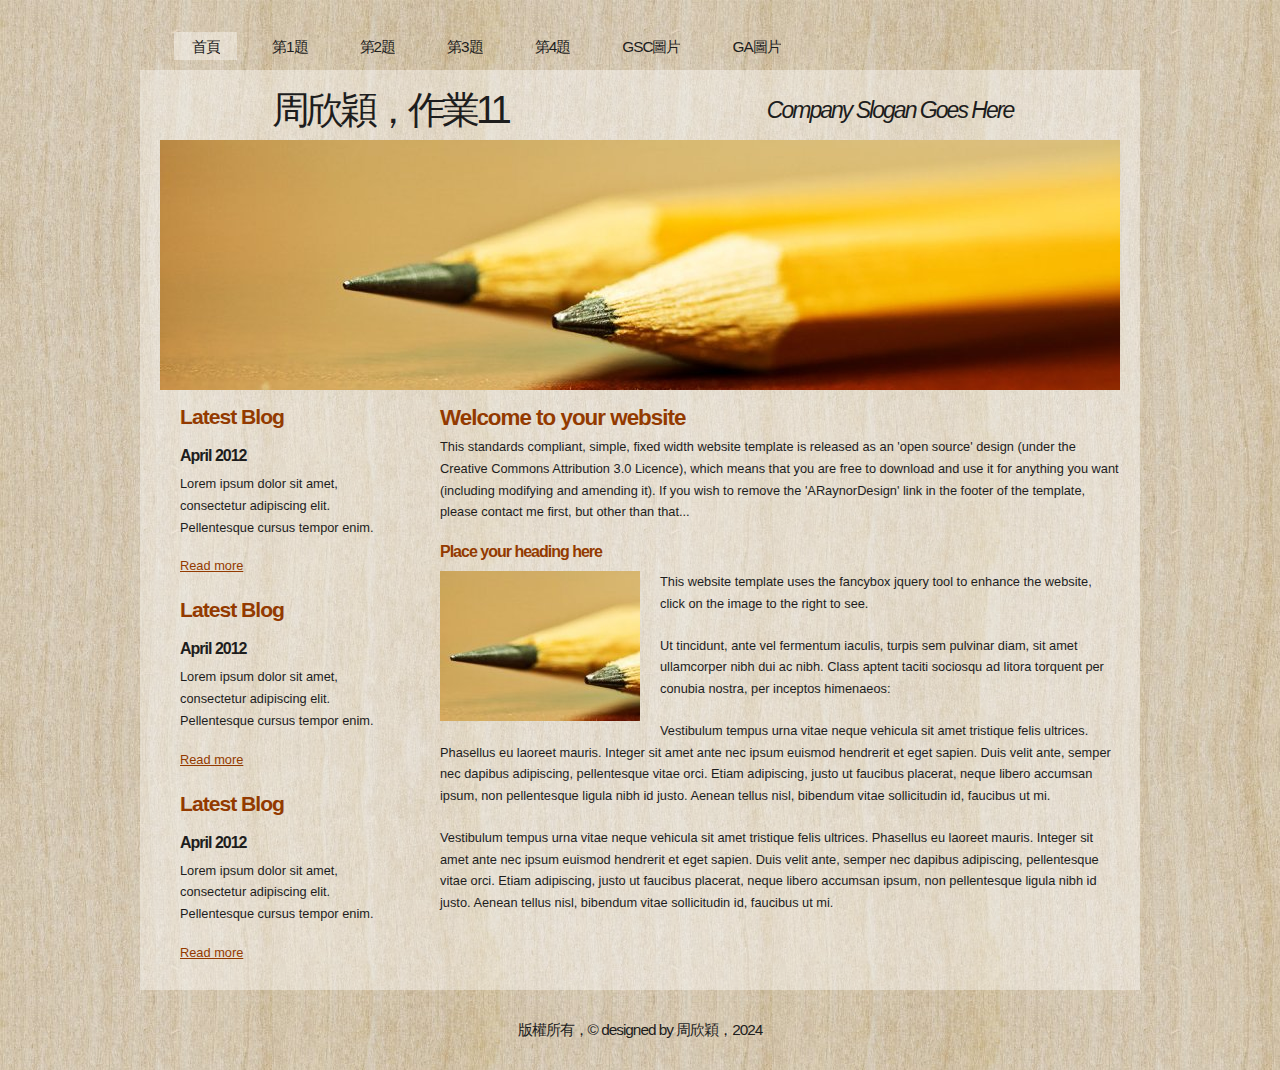
<file: index.html>
<!DOCTYPE html PUBLIC "-//W3C//DTD XHTML 1.1//EN" "http://www.w3.org/TR/xhtml11/DTD/xhtml11.dtd">
<html xmlns="http://www.w3.org/1999/xhtml" xml:lang="en">

<head>
  <title>110570043 周欣穎 作業11</title>
  <meta name="description" content="這是110570043，周欣穎的作業11。" />
  <meta name="keywords" content="周欣穎，110570043，作業11，有各種CSS" />
  <meta http-equiv="content-type" content="text/html; charset=utf-8" />
  <meta name="google-site-verification" content="s4L51DST4Qh712EwbbmxGDzyIBlKtvFsua62YS5jexI" />
  <link rel="stylesheet" type="text/css" href="css/style.css" />
  <script type="text/javascript" src="js/jquery.min.js"></script>
  <script type="text/javascript" src="js/jquery.easing.min.js"></script>
  <script type="text/javascript" src="js/jquery.lavalamp.min.js"></script>
  <script type="text/javascript">
    $(function() {
      $("#lava_menu").lavaLamp({
        fx: "backout",
        speed: 700
      });
    });
  </script>
    <script type="text/javascript" src="js/jquery.nivo.slider.pack.js"></script>
    <script type="text/javascript">
    $(window).load(function() {
        $('#slider').nivoSlider();
    });
    </script>

<!-- Google tag (gtag.js) -->
<script async src="https://www.googletagmanager.com/gtag/js?id=G-WD5XLC7CXP"></script>
<script>
  window.dataLayer = window.dataLayer || [];
  function gtag(){dataLayer.push(arguments);}
  gtag('js', new Date());

  gtag('config', 'G-WD5XLC7CXP');
</script>


</head>

<body>
  <div id="main">	
	<div id="menubar">
      <ul class="lavaLampWithImage" id="lava_menu">
        <li class="current"><a href="index.html">首頁</a></li>
        <li><a href="a1.html">第1題</a></li>
        <li><a href="a2.html">第2題</a></li>
        <li><a href="a3.html">第3題</a></li>
        <li><a href="a4.html">第4題</a></li>
        <li><a href="a5.html">GSC圖片</a></li>
        <li><a href="a6.html">GA圖片</a></li>
      </ul>
	</div><!--close menubar-->	    
	<div id="site_content">        	  
	  <div id="header"> 
        <div id="header_name"> 	  
          <h1>周欣穎，作業11</h1>
        </div><!--close header_name-->	
        <div id="header_slogan"> 		
	      <h2>Company Slogan Goes Here</h2>
		 </div><!--close header_slogan-->	
      </div><!--close header-->	
	  <div id="banner_image">
	    <div id="slider-wrapper">        
          <div id="slider" class="nivoSlider">
            <img src="images/slide1.jpg" alt="" />
            <img src="images/slide2.jpg" alt="" />
		  </div>
		</div><!--close slider-wrapper-->
	  </div><!--close banner_image-->			  
      <div id="content">
        <div class="content_item">
          <h1>Welcome to your website</h1>
          <p>This standards compliant, simple, fixed width website template is released as an 'open source' design (under the Creative Commons Attribution 3.0 Licence), which means that you are free to download and use it for anything you want (including modifying and amending it). If you wish to remove the 'ARaynorDesign' link in the footer of the template, please contact me first, but other than that...</p>
          <h3>Place your heading here</h3>
          <div style="width:200px; float:left; padding: 0px 20px 10px 0px;"><img alt="image" src="images/image.jpg" /></div>
          <p>This website template uses the fancybox jquery tool to enhance the website, click on the image to the right to see. </p>
          <p>Ut tincidunt, ante vel fermentum iaculis, turpis sem pulvinar diam, sit amet ullamcorper nibh dui ac nibh. Class aptent taciti sociosqu ad litora torquent per conubia nostra, per inceptos himenaeos:</p>
          <p>Vestibulum tempus urna vitae neque vehicula sit amet tristique felis ultrices. Phasellus eu laoreet mauris. Integer sit amet ante nec ipsum euismod hendrerit et eget sapien. Duis velit ante, semper nec dapibus adipiscing, pellentesque vitae orci. Etiam adipiscing, justo ut faucibus placerat, neque libero accumsan ipsum, non pellentesque ligula nibh id justo. Aenean tellus nisl, bibendum vitae sollicitudin id, faucibus ut mi.</p>
          <p>Vestibulum tempus urna vitae neque vehicula sit amet tristique felis ultrices. Phasellus eu laoreet mauris. Integer sit amet ante nec ipsum euismod hendrerit et eget sapien. Duis velit ante, semper nec dapibus adipiscing, pellentesque vitae orci. Etiam adipiscing, justo ut faucibus placerat, neque libero accumsan ipsum, non pellentesque ligula nibh id justo. Aenean tellus nisl, bibendum vitae sollicitudin id, faucibus ut mi.</p>
		</div><!--close content_item-->	
	      
		<div class="sidebar_container">   		  
		  <div class="sidebar">
            <div class="sidebar_item">
                <h2>Latest Blog</h2>
			    <h4>April 2012</h4>
                <p>Lorem ipsum dolor sit amet, consectetur adipiscing elit. Pellentesque cursus tempor enim.</p>
		          <a href="#">Read more</a>
              </div><!--close sidebar_item--> 
          </div><!--close sidebar-->     		
		  <div class="sidebar">
            <div class="sidebar_item">
              <h2>Latest Blog</h2>
		  	  <h4>April 2012</h4>
              <p>Lorem ipsum dolor sit amet, consectetur adipiscing elit. Pellentesque cursus tempor enim.</p>
		        <a href="#">Read more</a>
            </div><!--close sidebar_item--> 
          </div><!--close sidebar-->  
		  <div class="sidebar">
            <div class="sidebar_item">
              <h2>Latest Blog</h2>
			  <h4>April 2012</h4>
              <p>Lorem ipsum dolor sit amet, consectetur adipiscing elit. Pellentesque cursus tempor enim.</p>
		        <a href="#">Read more</a>
            </div><!--close sidebar_item--> 
          </div><!--close sidebar-->  
        </div><!--close sidebar_container-->	
       <br style="clear:both;" />
      </div><!--close content-->	
    </div><!--close site_content-->	
    <div id="footer">  
	  <div id="footer_content">
        版權所有，&copy; designed by 周欣穎，2024
      </div><!--close footer_content-->	
    </div><!--close footer-->	
  </div><!--close main-->	
</body>
</html>
</file>
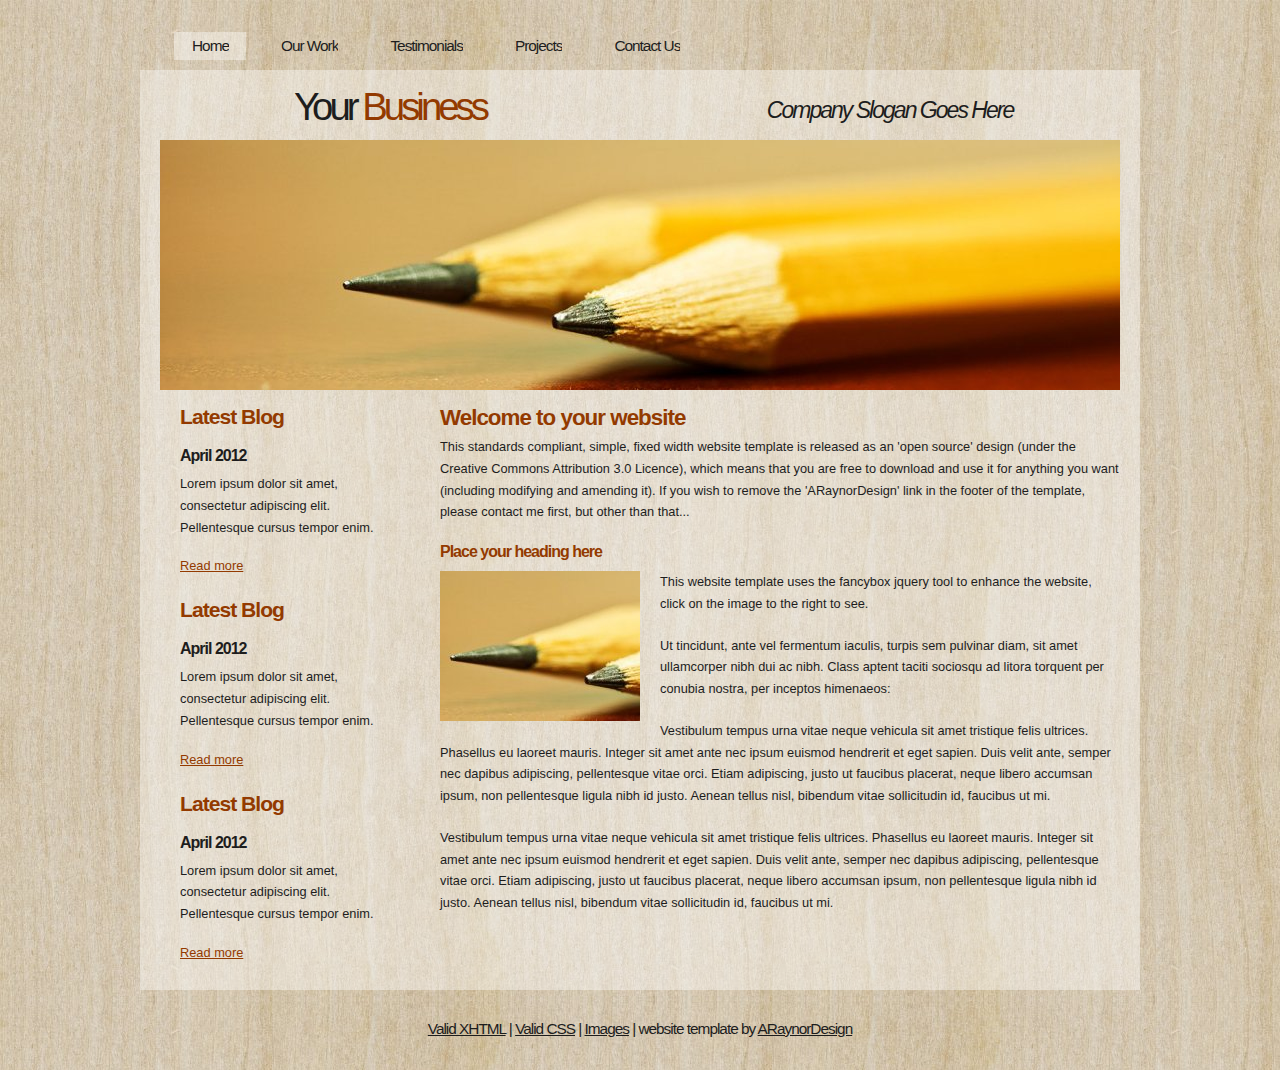
<file: minimalistic_wood/index.html>
<!DOCTYPE html PUBLIC "-//W3C//DTD XHTML 1.1//EN" "http://www.w3.org/TR/xhtml11/DTD/xhtml11.dtd">
<html xmlns="http://www.w3.org/1999/xhtml" xml:lang="en">

<head>
  <title>ARaynorDesign Template</title>
  <meta name="description" content="free website template" />
  <meta name="keywords" content="enter your keywords here" />
  <meta http-equiv="content-type" content="text/html; charset=utf-8" />
  <link rel="stylesheet" type="text/css" href="css/style.css" />
  <script type="text/javascript" src="js/jquery.min.js"></script>
  <script type="text/javascript" src="js/jquery.easing.min.js"></script>
  <script type="text/javascript" src="js/jquery.lavalamp.min.js"></script>
  <script type="text/javascript">
    $(function() {
      $("#lava_menu").lavaLamp({
        fx: "backout",
        speed: 700
      });
    });
  </script>
    <script type="text/javascript" src="js/jquery.nivo.slider.pack.js"></script>
    <script type="text/javascript">
    $(window).load(function() {
        $('#slider').nivoSlider();
    });
    </script>

</head>

<body>
  <div id="main">	
	<div id="menubar">
      <ul class="lavaLampWithImage" id="lava_menu">
        <li class="current"><a href="index.html">Home</a></li>
        <li><a href="ourwork.html">Our Work</a></li>
        <li><a href="testimonials.html">Testimonials</a></li>
        <li><a href="projects.html">Projects</a></li>
        <li><a href="contact.html">Contact Us</a></li>
      </ul>
	</div><!--close menubar-->	    
	<div id="site_content">        	  
	  <div id="header"> 
        <div id="header_name"> 	  
          <h1>Your <span>Business</span></h1>
        </div><!--close header_name-->	
        <div id="header_slogan"> 		
	      <h2>Company Slogan Goes Here</h2>
		 </div><!--close header_slogan-->	
      </div><!--close header-->	
	  <div id="banner_image">
	    <div id="slider-wrapper">        
          <div id="slider" class="nivoSlider">
            <img src="images/slide1.jpg" alt="" />
            <img src="images/slide2.jpg" alt="" />
		  </div>
		</div><!--close slider-wrapper-->
	  </div><!--close banner_image-->			  
      <div id="content">
        <div class="content_item">
          <h1>Welcome to your website</h1>
          <p>This standards compliant, simple, fixed width website template is released as an 'open source' design (under the Creative Commons Attribution 3.0 Licence), which means that you are free to download and use it for anything you want (including modifying and amending it). If you wish to remove the 'ARaynorDesign' link in the footer of the template, please contact me first, but other than that...</p>
          <h3>Place your heading here</h3>
          <div style="width:200px; float:left; padding: 0px 20px 10px 0px;"><img alt="image" src="images/image.jpg" /></div>
          <p>This website template uses the fancybox jquery tool to enhance the website, click on the image to the right to see. </p>
          <p>Ut tincidunt, ante vel fermentum iaculis, turpis sem pulvinar diam, sit amet ullamcorper nibh dui ac nibh. Class aptent taciti sociosqu ad litora torquent per conubia nostra, per inceptos himenaeos:</p>
          <p>Vestibulum tempus urna vitae neque vehicula sit amet tristique felis ultrices. Phasellus eu laoreet mauris. Integer sit amet ante nec ipsum euismod hendrerit et eget sapien. Duis velit ante, semper nec dapibus adipiscing, pellentesque vitae orci. Etiam adipiscing, justo ut faucibus placerat, neque libero accumsan ipsum, non pellentesque ligula nibh id justo. Aenean tellus nisl, bibendum vitae sollicitudin id, faucibus ut mi.</p>
          <p>Vestibulum tempus urna vitae neque vehicula sit amet tristique felis ultrices. Phasellus eu laoreet mauris. Integer sit amet ante nec ipsum euismod hendrerit et eget sapien. Duis velit ante, semper nec dapibus adipiscing, pellentesque vitae orci. Etiam adipiscing, justo ut faucibus placerat, neque libero accumsan ipsum, non pellentesque ligula nibh id justo. Aenean tellus nisl, bibendum vitae sollicitudin id, faucibus ut mi.</p>
		</div><!--close content_item-->	
	      
		<div class="sidebar_container">   		  
		  <div class="sidebar">
            <div class="sidebar_item">
                <h2>Latest Blog</h2>
			    <h4>April 2012</h4>
                <p>Lorem ipsum dolor sit amet, consectetur adipiscing elit. Pellentesque cursus tempor enim.</p>
		          <a href="#">Read more</a>
              </div><!--close sidebar_item--> 
          </div><!--close sidebar-->     		
		  <div class="sidebar">
            <div class="sidebar_item">
              <h2>Latest Blog</h2>
		  	  <h4>April 2012</h4>
              <p>Lorem ipsum dolor sit amet, consectetur adipiscing elit. Pellentesque cursus tempor enim.</p>
		        <a href="#">Read more</a>
            </div><!--close sidebar_item--> 
          </div><!--close sidebar-->  
		  <div class="sidebar">
            <div class="sidebar_item">
              <h2>Latest Blog</h2>
			  <h4>April 2012</h4>
              <p>Lorem ipsum dolor sit amet, consectetur adipiscing elit. Pellentesque cursus tempor enim.</p>
		        <a href="#">Read more</a>
            </div><!--close sidebar_item--> 
          </div><!--close sidebar-->  
        </div><!--close sidebar_container-->	
       <br style="clear:both;" />
      </div><!--close content-->	
    </div><!--close site_content-->	
    <div id="footer">  
	  <div id="footer_content">
        <a href="http://validator.w3.org/check?uri=referer">Valid XHTML</a> | <a href="http://jigsaw.w3.org/css-validator/check/referer">Valid CSS</a> | <a href="http://fotogrph.com/">Images</a> | website template by <a href="http://www.araynordesign.co.uk">ARaynorDesign</a>
      </div><!--close footer_content-->	
    </div><!--close footer-->	
  </div><!--close main-->	
</body>
</html>
</file>
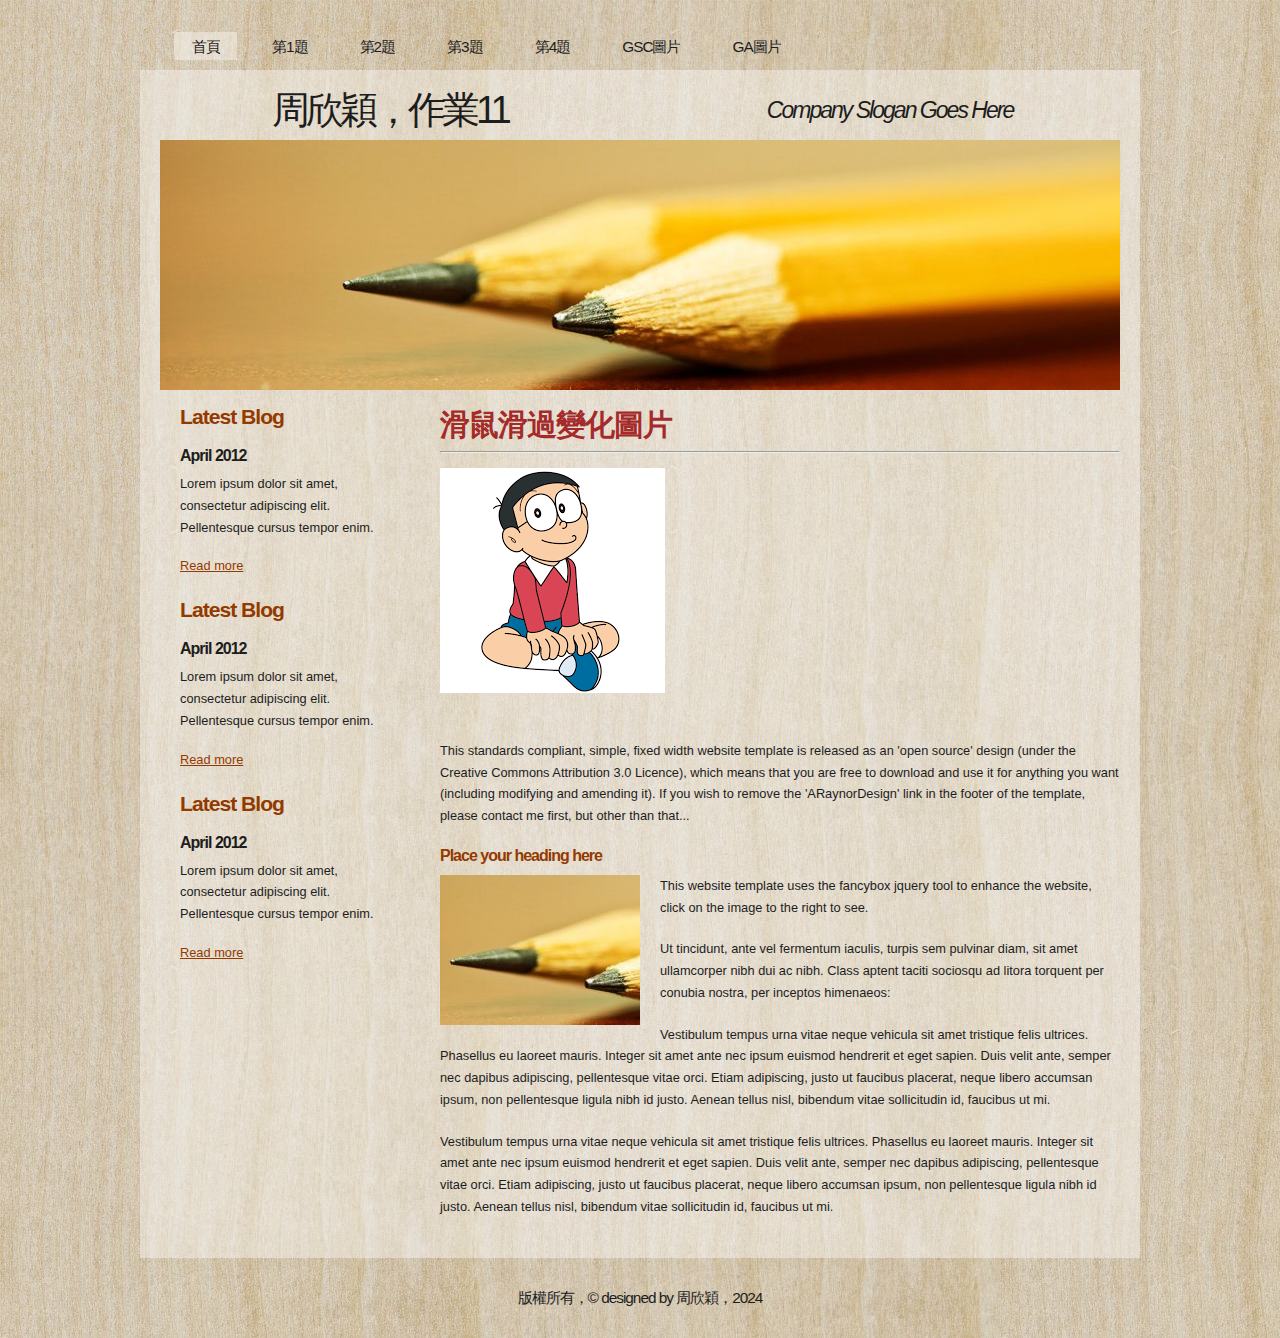
<file: a1.html>
<!DOCTYPE html PUBLIC "-//W3C//DTD XHTML 1.1//EN" "http://www.w3.org/TR/xhtml11/DTD/xhtml11.dtd">
<html xmlns="http://www.w3.org/1999/xhtml" xml:lang="en">

<head>
  <title>110570043 周欣穎 作業11</title>
  <meta name="description" content="這是110570043，周欣穎的作業11。" />
  <meta name="keywords" content="周欣穎，110570043，作業11，有各種CSS" />
  <meta http-equiv="content-type" content="text/html; charset=utf-8" />
  <meta name="google-site-verification" content="s4L51DST4Qh712EwbbmxGDzyIBlKtvFsua62YS5jexI" />
  <link rel="stylesheet" type="text/css" href="css/style.css" />
  <link rel="stylesheet" type="text/css" href="mystyle.css" />
  <script type="text/javascript" src="js/jquery.min.js"></script>
  <script type="text/javascript" src="js/jquery.easing.min.js"></script>
  <script type="text/javascript" src="js/jquery.lavalamp.min.js"></script>
  <script type="text/javascript">
    $(function() {
      $("#lava_menu").lavaLamp({
        fx: "backout",
        speed: 700
      });
    });
  </script>
    <script type="text/javascript" src="js/jquery.nivo.slider.pack.js"></script>
    <script type="text/javascript">
    $(window).load(function() {
        $('#slider').nivoSlider();
    });
    </script>

    <script>
      function show1()
      {
        d1.src="images/p1.png"
        document.getElementById("c1").innerHTML= "滑鼠滑過"
        document.getElementById("c1").className="s1"


      }
      function show2()
      {
        d1.src="images/p2"
         document.getElementById("c1").innerHTML= "滑鼠離開"
        document.getElementById("c1").className="s1"

      }
      function show3()
      {
        d1.src="images/p3"
         document.getElementById("c1").innerHTML= "滑鼠按下"
        document.getElementById("c1").className="s1"

      }
      function show4()
      {
        d1.src="images/p1.png"
         document.getElementById("c1").innerHTML= "滑鼠放開"
        document.getElementById("c1").className="s1"

      }
      








    </script>

<!-- Google tag (gtag.js) -->
<script async src="https://www.googletagmanager.com/gtag/js?id=G-WD5XLC7CXP"></script>
<script>
  window.dataLayer = window.dataLayer || [];
  function gtag(){dataLayer.push(arguments);}
  gtag('js', new Date());

  gtag('config', 'G-WD5XLC7CXP');
</script>


</head>

<body>
  <div id="main">	
	<div id="menubar">
      <ul class="lavaLampWithImage" id="lava_menu">
        <li class="current"><a href="index.html">首頁</a></li>
        <li><a href="a1.html">第1題</a></li>
        <li><a href="a2.html">第2題</a></li>
        <li><a href="a3.html">第3題</a></li>
        <li><a href="a4.html">第4題</a></li>
        <li><a href="a5.html">GSC圖片</a></li>
        <li><a href="a6.html">GA圖片</a></li>
      </ul>
	</div><!--close menubar-->	    
	<div id="site_content">        	  
	  <div id="header"> 
        <div id="header_name"> 	  
          <h1>周欣穎，作業11</h1>
        </div><!--close header_name-->	
        <div id="header_slogan"> 		
	      <h2>Company Slogan Goes Here</h2>
		 </div><!--close header_slogan-->	
      </div><!--close header-->	
	  <div id="banner_image">
	    <div id="slider-wrapper">        
          <div id="slider" class="nivoSlider">
            <img src="images/slide1.jpg" alt="" />
            <img src="images/slide2.jpg" alt="" />
		  </div>
		</div><!--close slider-wrapper-->
	  </div><!--close banner_image-->			  
      <div id="content">
        <div class="content_item">
          <h1 class="s4">滑鼠滑過變化圖片</h1>
          <hr>
          <br>
          <p>
            <img id="d1" onmouseover="show1()" onmouseout="show2()" onmousedown="show3()" onmouseup="show4()" src="images/p1.png">

          </p>
          <p id="c1">

          </p>




          <p>This standards compliant, simple, fixed width website template is released as an 'open source' design (under the Creative Commons Attribution 3.0 Licence), which means that you are free to download and use it for anything you want (including modifying and amending it). If you wish to remove the 'ARaynorDesign' link in the footer of the template, please contact me first, but other than that...</p>
          <h3>Place your heading here</h3>
          <div style="width:200px; float:left; padding: 0px 20px 10px 0px;"><img alt="image" src="images/image.jpg" /></div>
          <p>This website template uses the fancybox jquery tool to enhance the website, click on the image to the right to see. </p>
          <p>Ut tincidunt, ante vel fermentum iaculis, turpis sem pulvinar diam, sit amet ullamcorper nibh dui ac nibh. Class aptent taciti sociosqu ad litora torquent per conubia nostra, per inceptos himenaeos:</p>
          <p>Vestibulum tempus urna vitae neque vehicula sit amet tristique felis ultrices. Phasellus eu laoreet mauris. Integer sit amet ante nec ipsum euismod hendrerit et eget sapien. Duis velit ante, semper nec dapibus adipiscing, pellentesque vitae orci. Etiam adipiscing, justo ut faucibus placerat, neque libero accumsan ipsum, non pellentesque ligula nibh id justo. Aenean tellus nisl, bibendum vitae sollicitudin id, faucibus ut mi.</p>
          <p>Vestibulum tempus urna vitae neque vehicula sit amet tristique felis ultrices. Phasellus eu laoreet mauris. Integer sit amet ante nec ipsum euismod hendrerit et eget sapien. Duis velit ante, semper nec dapibus adipiscing, pellentesque vitae orci. Etiam adipiscing, justo ut faucibus placerat, neque libero accumsan ipsum, non pellentesque ligula nibh id justo. Aenean tellus nisl, bibendum vitae sollicitudin id, faucibus ut mi.</p>
		</div><!--close content_item-->	
	      
		<div class="sidebar_container">   		  
		  <div class="sidebar">
            <div class="sidebar_item">
                <h2>Latest Blog</h2>
			    <h4>April 2012</h4>
                <p>Lorem ipsum dolor sit amet, consectetur adipiscing elit. Pellentesque cursus tempor enim.</p>
		          <a href="#">Read more</a>
              </div><!--close sidebar_item--> 
          </div><!--close sidebar-->     		
		  <div class="sidebar">
            <div class="sidebar_item">
              <h2>Latest Blog</h2>
		  	  <h4>April 2012</h4>
              <p>Lorem ipsum dolor sit amet, consectetur adipiscing elit. Pellentesque cursus tempor enim.</p>
		        <a href="#">Read more</a>
            </div><!--close sidebar_item--> 
          </div><!--close sidebar-->  
		  <div class="sidebar">
            <div class="sidebar_item">
              <h2>Latest Blog</h2>
			  <h4>April 2012</h4>
              <p>Lorem ipsum dolor sit amet, consectetur adipiscing elit. Pellentesque cursus tempor enim.</p>
		        <a href="#">Read more</a>
            </div><!--close sidebar_item--> 
          </div><!--close sidebar-->  
        </div><!--close sidebar_container-->	
       <br style="clear:both;" />
      </div><!--close content-->	
    </div><!--close site_content-->	
    <div id="footer">  
	  <div id="footer_content">
        版權所有，&copy; designed by 周欣穎，2024
      </div><!--close footer_content-->	
    </div><!--close footer-->	
  </div><!--close main-->	
</body>
</html>
</file>
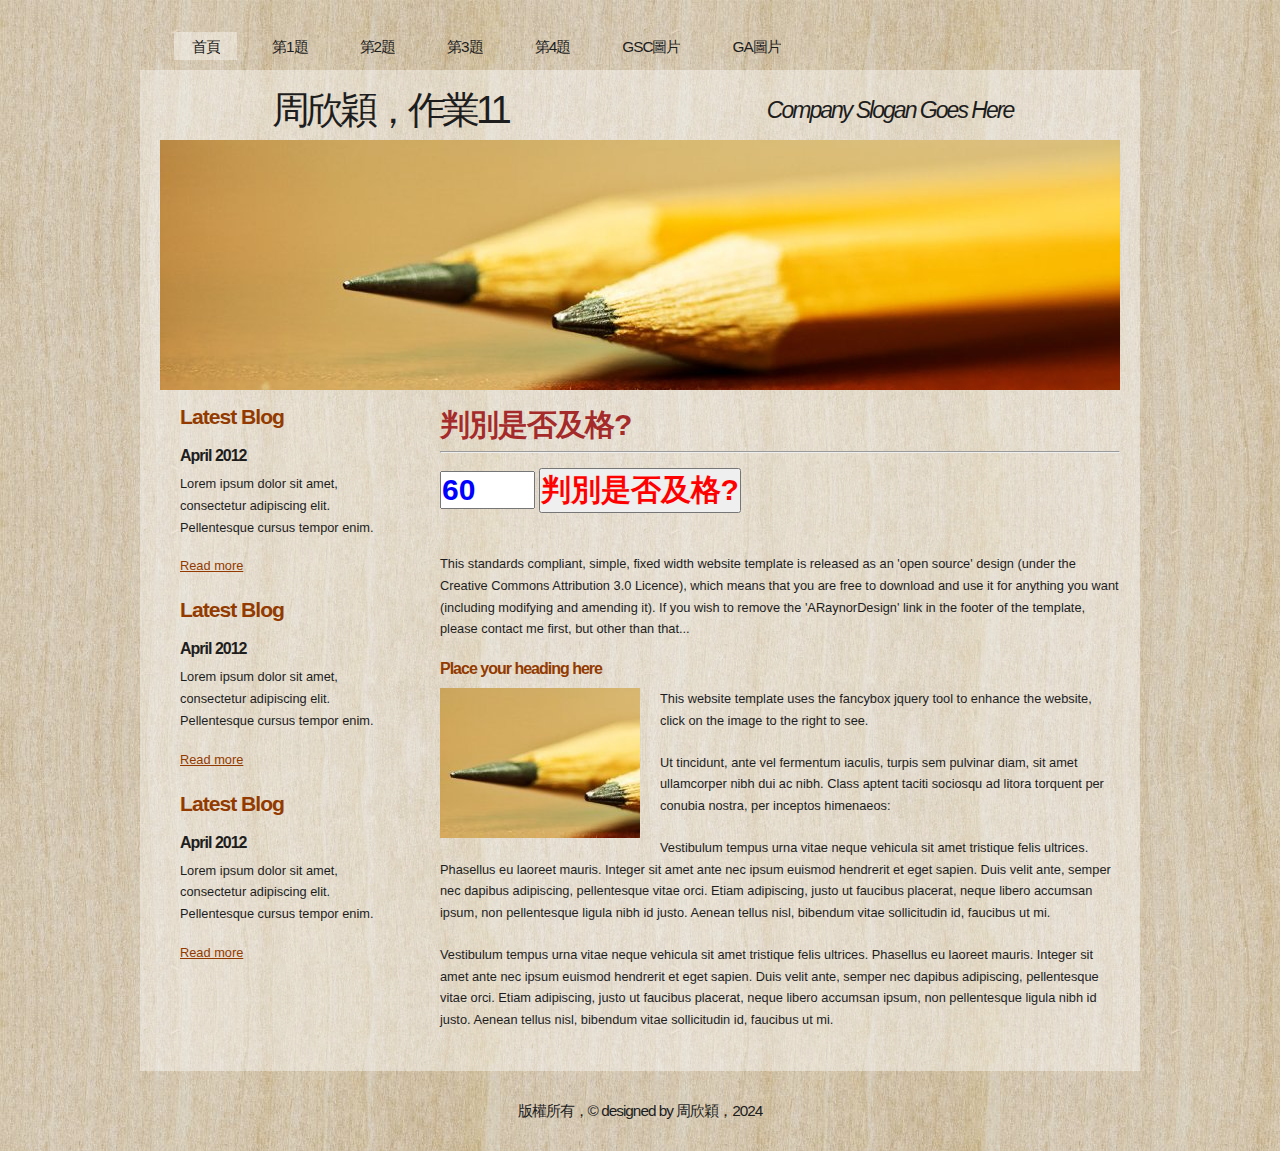
<file: a2.html>
<!DOCTYPE html PUBLIC "-//W3C//DTD XHTML 1.1//EN" "http://www.w3.org/TR/xhtml11/DTD/xhtml11.dtd">
<html xmlns="http://www.w3.org/1999/xhtml" xml:lang="en">

<head>
  <title>110570043 周欣穎 作業11</title>
  <meta name="description" content="這是110570043，周欣穎的作業11。" />
  <meta name="keywords" content="周欣穎，110570043，作業11，有各種CSS" />
  <meta http-equiv="content-type" content="text/html; charset=utf-8" />
  <meta name="google-site-verification" content="s4L51DST4Qh712EwbbmxGDzyIBlKtvFsua62YS5jexI" />
  <link rel="stylesheet" type="text/css" href="css/style.css" />
  <link rel="stylesheet" type="text/css" href="mystyle.css" />
  <script type="text/javascript" src="js/jquery.min.js"></script>
  <script type="text/javascript" src="js/jquery.easing.min.js"></script>
  <script type="text/javascript" src="js/jquery.lavalamp.min.js"></script>
  <script type="text/javascript">
    $(function() {
      $("#lava_menu").lavaLamp({
        fx: "backout",
        speed: 700
      });
    });
  </script>
    <script type="text/javascript" src="js/jquery.nivo.slider.pack.js"></script>
    <script type="text/javascript">
    $(window).load(function() {
        $('#slider').nivoSlider();
    });
    </script>

<script>
  function show()
  {
    a = t1.value
    if(a>60)
  {
     document.getElementById("p1").innerHTML=a + "及格"

  }
  if(a<60)
  {
     document.getElementById("p1").innerHTML=a + "不及格"

  }
  if(a==60)
  {
     document.getElementById("p1").innerHTML=a + "及格"

  }
   

  }





</script>

<!-- Google tag (gtag.js) -->
<script async src="https://www.googletagmanager.com/gtag/js?id=G-WD5XLC7CXP"></script>
<script>
  window.dataLayer = window.dataLayer || [];
  function gtag(){dataLayer.push(arguments);}
  gtag('js', new Date());

  gtag('config', 'G-WD5XLC7CXP');
</script>


</head>

<body>
  <div id="main">	
	<div id="menubar">
      <ul class="lavaLampWithImage" id="lava_menu">
        <li class="current"><a href="index.html">首頁</a></li>
        <li><a href="a1.html">第1題</a></li>
        <li><a href="a2.html">第2題</a></li>
        <li><a href="a3.html">第3題</a></li>
        <li><a href="a4.html">第4題</a></li>
        <li><a href="a5.html">GSC圖片</a></li>
        <li><a href="a6.html">GA圖片</a></li>
      </ul>
	</div><!--close menubar-->	    
	<div id="site_content">        	  
	  <div id="header"> 
        <div id="header_name"> 	  
          <h1>周欣穎，作業11</h1>
        </div><!--close header_name-->	
        <div id="header_slogan"> 		
	      <h2>Company Slogan Goes Here</h2>
		 </div><!--close header_slogan-->	
      </div><!--close header-->	
	  <div id="banner_image">
	    <div id="slider-wrapper">        
          <div id="slider" class="nivoSlider">
            <img src="images/slide1.jpg" alt="" />
            <img src="images/slide2.jpg" alt="" />
		  </div>
		</div><!--close slider-wrapper-->
	  </div><!--close banner_image-->			  
      <div id="content">
        <div class="content_item">
          <h1 class="s4">判別是否及格?</h1>
          <hr>
          <br>
          <p>
            <input type="text" size="3" value="60" class="s3" id="t1">
            <input type="button" size="3" value="判別是否及格?" class="s2" onclick="show()"> 

          </p>
          <p id="p1" class="s3">

          </p>






          <p>This standards compliant, simple, fixed width website template is released as an 'open source' design (under the Creative Commons Attribution 3.0 Licence), which means that you are free to download and use it for anything you want (including modifying and amending it). If you wish to remove the 'ARaynorDesign' link in the footer of the template, please contact me first, but other than that...</p>
          <h3>Place your heading here</h3>
          <div style="width:200px; float:left; padding: 0px 20px 10px 0px;"><img alt="image" src="images/image.jpg" /></div>
          <p>This website template uses the fancybox jquery tool to enhance the website, click on the image to the right to see. </p>
          <p>Ut tincidunt, ante vel fermentum iaculis, turpis sem pulvinar diam, sit amet ullamcorper nibh dui ac nibh. Class aptent taciti sociosqu ad litora torquent per conubia nostra, per inceptos himenaeos:</p>
          <p>Vestibulum tempus urna vitae neque vehicula sit amet tristique felis ultrices. Phasellus eu laoreet mauris. Integer sit amet ante nec ipsum euismod hendrerit et eget sapien. Duis velit ante, semper nec dapibus adipiscing, pellentesque vitae orci. Etiam adipiscing, justo ut faucibus placerat, neque libero accumsan ipsum, non pellentesque ligula nibh id justo. Aenean tellus nisl, bibendum vitae sollicitudin id, faucibus ut mi.</p>
          <p>Vestibulum tempus urna vitae neque vehicula sit amet tristique felis ultrices. Phasellus eu laoreet mauris. Integer sit amet ante nec ipsum euismod hendrerit et eget sapien. Duis velit ante, semper nec dapibus adipiscing, pellentesque vitae orci. Etiam adipiscing, justo ut faucibus placerat, neque libero accumsan ipsum, non pellentesque ligula nibh id justo. Aenean tellus nisl, bibendum vitae sollicitudin id, faucibus ut mi.</p>
		</div><!--close content_item-->	
	      
		<div class="sidebar_container">   		  
		  <div class="sidebar">
            <div class="sidebar_item">
                <h2>Latest Blog</h2>
			    <h4>April 2012</h4>
                <p>Lorem ipsum dolor sit amet, consectetur adipiscing elit. Pellentesque cursus tempor enim.</p>
		          <a href="#">Read more</a>
              </div><!--close sidebar_item--> 
          </div><!--close sidebar-->     		
		  <div class="sidebar">
            <div class="sidebar_item">
              <h2>Latest Blog</h2>
		  	  <h4>April 2012</h4>
              <p>Lorem ipsum dolor sit amet, consectetur adipiscing elit. Pellentesque cursus tempor enim.</p>
		        <a href="#">Read more</a>
            </div><!--close sidebar_item--> 
          </div><!--close sidebar-->  
		  <div class="sidebar">
            <div class="sidebar_item">
              <h2>Latest Blog</h2>
			  <h4>April 2012</h4>
              <p>Lorem ipsum dolor sit amet, consectetur adipiscing elit. Pellentesque cursus tempor enim.</p>
		        <a href="#">Read more</a>
            </div><!--close sidebar_item--> 
          </div><!--close sidebar-->  
        </div><!--close sidebar_container-->	
       <br style="clear:both;" />
      </div><!--close content-->	
    </div><!--close site_content-->	
    <div id="footer">  
	  <div id="footer_content">
        版權所有，&copy; designed by 周欣穎，2024
      </div><!--close footer_content-->	
    </div><!--close footer-->	
  </div><!--close main-->	
</body>
</html>
</file>
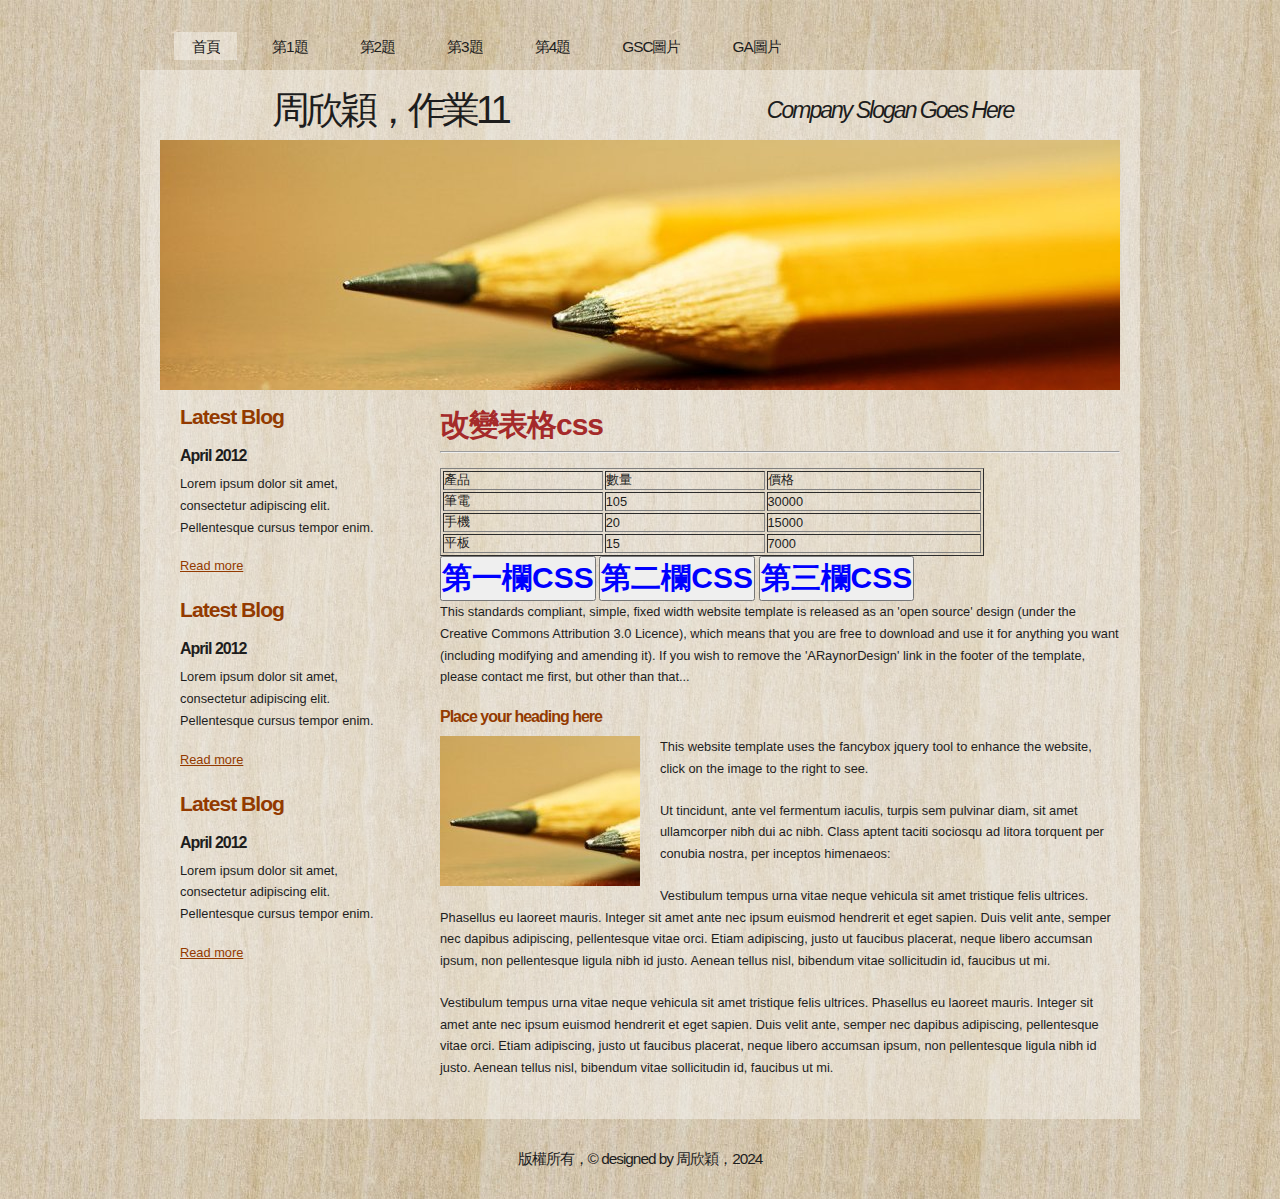
<file: a3.html>
<!DOCTYPE html PUBLIC "-//W3C//DTD XHTML 1.1//EN" "http://www.w3.org/TR/xhtml11/DTD/xhtml11.dtd">
<html xmlns="http://www.w3.org/1999/xhtml" xml:lang="en">

<head>
  <title>110570043 周欣穎 作業11</title>
  <meta name="description" content="這是110570043，周欣穎的作業11。" />
  <meta name="keywords" content="周欣穎，110570043，作業11，有各種CSS" />
  <meta http-equiv="content-type" content="text/html; charset=utf-8" />
  <meta name="google-site-verification" content="s4L51DST4Qh712EwbbmxGDzyIBlKtvFsua62YS5jexI" />
  <link rel="stylesheet" type="text/css" href="css/style.css" />
  <link rel="stylesheet" type="text/css" href="mystyle.css" />
  <script type="text/javascript" src="js/jquery.min.js"></script>
  <script type="text/javascript" src="js/jquery.easing.min.js"></script>
  <script type="text/javascript" src="js/jquery.lavalamp.min.js"></script>
  <script type="text/javascript">
    $(function() {
      $("#lava_menu").lavaLamp({
        fx: "backout",
        speed: 700
      });
    });
  </script>
    <script type="text/javascript" src="js/jquery.nivo.slider.pack.js"></script>
    <script type="text/javascript">
    $(window).load(function() {
        $('#slider').nivoSlider();
    });
    </script>

    <script>
      function show1()
      {
        document.getElementById("r1").className="s1"
        document.getElementById("r2").className="s1"
        document.getElementById("r3").className="s1"
        document.getElementById("r4").className="s1"

      }
      function show2()
      {
        document.getElementById("u1").className="s2"
        document.getElementById("u2").className="s2"
        document.getElementById("u3").className="s2"
        document.getElementById("u4").className="s2"
       

      }
      function show3()
      {
        document.getElementById("e1").className="s3"
        document.getElementById("e2").className="s3"
        document.getElementById("e3").className="s3"
        document.getElementById("e4").className="s3"
       

      }




    </script>

<!-- Google tag (gtag.js) -->
<script async src="https://www.googletagmanager.com/gtag/js?id=G-WD5XLC7CXP"></script>
<script>
  window.dataLayer = window.dataLayer || [];
  function gtag(){dataLayer.push(arguments);}
  gtag('js', new Date());

  gtag('config', 'G-WD5XLC7CXP');
</script>


</head>

<body>
  <div id="main">	
	<div id="menubar">
      <ul class="lavaLampWithImage" id="lava_menu">
        <li class="current"><a href="index.html">首頁</a></li>
        <li><a href="a1.html">第1題</a></li>
        <li><a href="a2.html">第2題</a></li>
        <li><a href="a3.html">第3題</a></li>
        <li><a href="a4.html">第4題</a></li>
        <li><a href="a5.html">GSC圖片</a></li>
        <li><a href="a6.html">GA圖片</a></li>
      </ul>
	</div><!--close menubar-->	    
	<div id="site_content">        	  
	  <div id="header"> 
        <div id="header_name"> 	  
          <h1>周欣穎，作業11</h1>
        </div><!--close header_name-->	
        <div id="header_slogan"> 		
	      <h2>Company Slogan Goes Here</h2>
		 </div><!--close header_slogan-->	
      </div><!--close header-->	
	  <div id="banner_image">
	    <div id="slider-wrapper">        
          <div id="slider" class="nivoSlider">
            <img src="images/slide1.jpg" alt="" />
            <img src="images/slide2.jpg" alt="" />
		  </div>
		</div><!--close slider-wrapper-->
	  </div><!--close banner_image-->			  
      <div id="content">
        <div class="content_item">
          <h1 class="s4">改變表格css</h1>
          <hr>
          <br>
         
            <table border="1" width="80%"  >
              <tr>
                <td id="r1">產品</td>
                <td id="u1">數量</td>
                <td id="e1">價格</td>

              </tr>
              <tr>
                <td id="r2">筆電</td>
                <td id="u2">105</td>
                <td id="e2">30000</td>

              </tr>
              <tr>
                <td id="r3">手機</td>
                <td id="u3">20</td>
                <td id="e3">15000</td>

              </tr>
              <tr>
                <td id="r4">平板</td>
                <td id="u4">15</td>
                <td id="e4">7000</td>

              </tr>

            </table>

            <button class="s3" onclick="show1()">第一欄CSS</button>
            <button class="s3" onclick="show2()">第二欄CSS</button>
            <button class="s3" onclick="show3()">第三欄CSS</button>



        





          <p>This standards compliant, simple, fixed width website template is released as an 'open source' design (under the Creative Commons Attribution 3.0 Licence), which means that you are free to download and use it for anything you want (including modifying and amending it). If you wish to remove the 'ARaynorDesign' link in the footer of the template, please contact me first, but other than that...</p>
          <h3>Place your heading here</h3>
          <div style="width:200px; float:left; padding: 0px 20px 10px 0px;"><img alt="image" src="images/image.jpg" /></div>
          <p>This website template uses the fancybox jquery tool to enhance the website, click on the image to the right to see. </p>
          <p>Ut tincidunt, ante vel fermentum iaculis, turpis sem pulvinar diam, sit amet ullamcorper nibh dui ac nibh. Class aptent taciti sociosqu ad litora torquent per conubia nostra, per inceptos himenaeos:</p>
          <p>Vestibulum tempus urna vitae neque vehicula sit amet tristique felis ultrices. Phasellus eu laoreet mauris. Integer sit amet ante nec ipsum euismod hendrerit et eget sapien. Duis velit ante, semper nec dapibus adipiscing, pellentesque vitae orci. Etiam adipiscing, justo ut faucibus placerat, neque libero accumsan ipsum, non pellentesque ligula nibh id justo. Aenean tellus nisl, bibendum vitae sollicitudin id, faucibus ut mi.</p>
          <p>Vestibulum tempus urna vitae neque vehicula sit amet tristique felis ultrices. Phasellus eu laoreet mauris. Integer sit amet ante nec ipsum euismod hendrerit et eget sapien. Duis velit ante, semper nec dapibus adipiscing, pellentesque vitae orci. Etiam adipiscing, justo ut faucibus placerat, neque libero accumsan ipsum, non pellentesque ligula nibh id justo. Aenean tellus nisl, bibendum vitae sollicitudin id, faucibus ut mi.</p>
		</div><!--close content_item-->	
	      
		<div class="sidebar_container">   		  
		  <div class="sidebar">
            <div class="sidebar_item">
                <h2>Latest Blog</h2>
			    <h4>April 2012</h4>
                <p>Lorem ipsum dolor sit amet, consectetur adipiscing elit. Pellentesque cursus tempor enim.</p>
		          <a href="#">Read more</a>
              </div><!--close sidebar_item--> 
          </div><!--close sidebar-->     		
		  <div class="sidebar">
            <div class="sidebar_item">
              <h2>Latest Blog</h2>
		  	  <h4>April 2012</h4>
              <p>Lorem ipsum dolor sit amet, consectetur adipiscing elit. Pellentesque cursus tempor enim.</p>
		        <a href="#">Read more</a>
            </div><!--close sidebar_item--> 
          </div><!--close sidebar-->  
		  <div class="sidebar">
            <div class="sidebar_item">
              <h2>Latest Blog</h2>
			  <h4>April 2012</h4>
              <p>Lorem ipsum dolor sit amet, consectetur adipiscing elit. Pellentesque cursus tempor enim.</p>
		        <a href="#">Read more</a>
            </div><!--close sidebar_item--> 
          </div><!--close sidebar-->  
        </div><!--close sidebar_container-->	
       <br style="clear:both;" />
      </div><!--close content-->	
    </div><!--close site_content-->	
    <div id="footer">  
	  <div id="footer_content">
        版權所有，&copy; designed by 周欣穎，2024
      </div><!--close footer_content-->	
    </div><!--close footer-->	
  </div><!--close main-->	
</body>
</html>
</file>
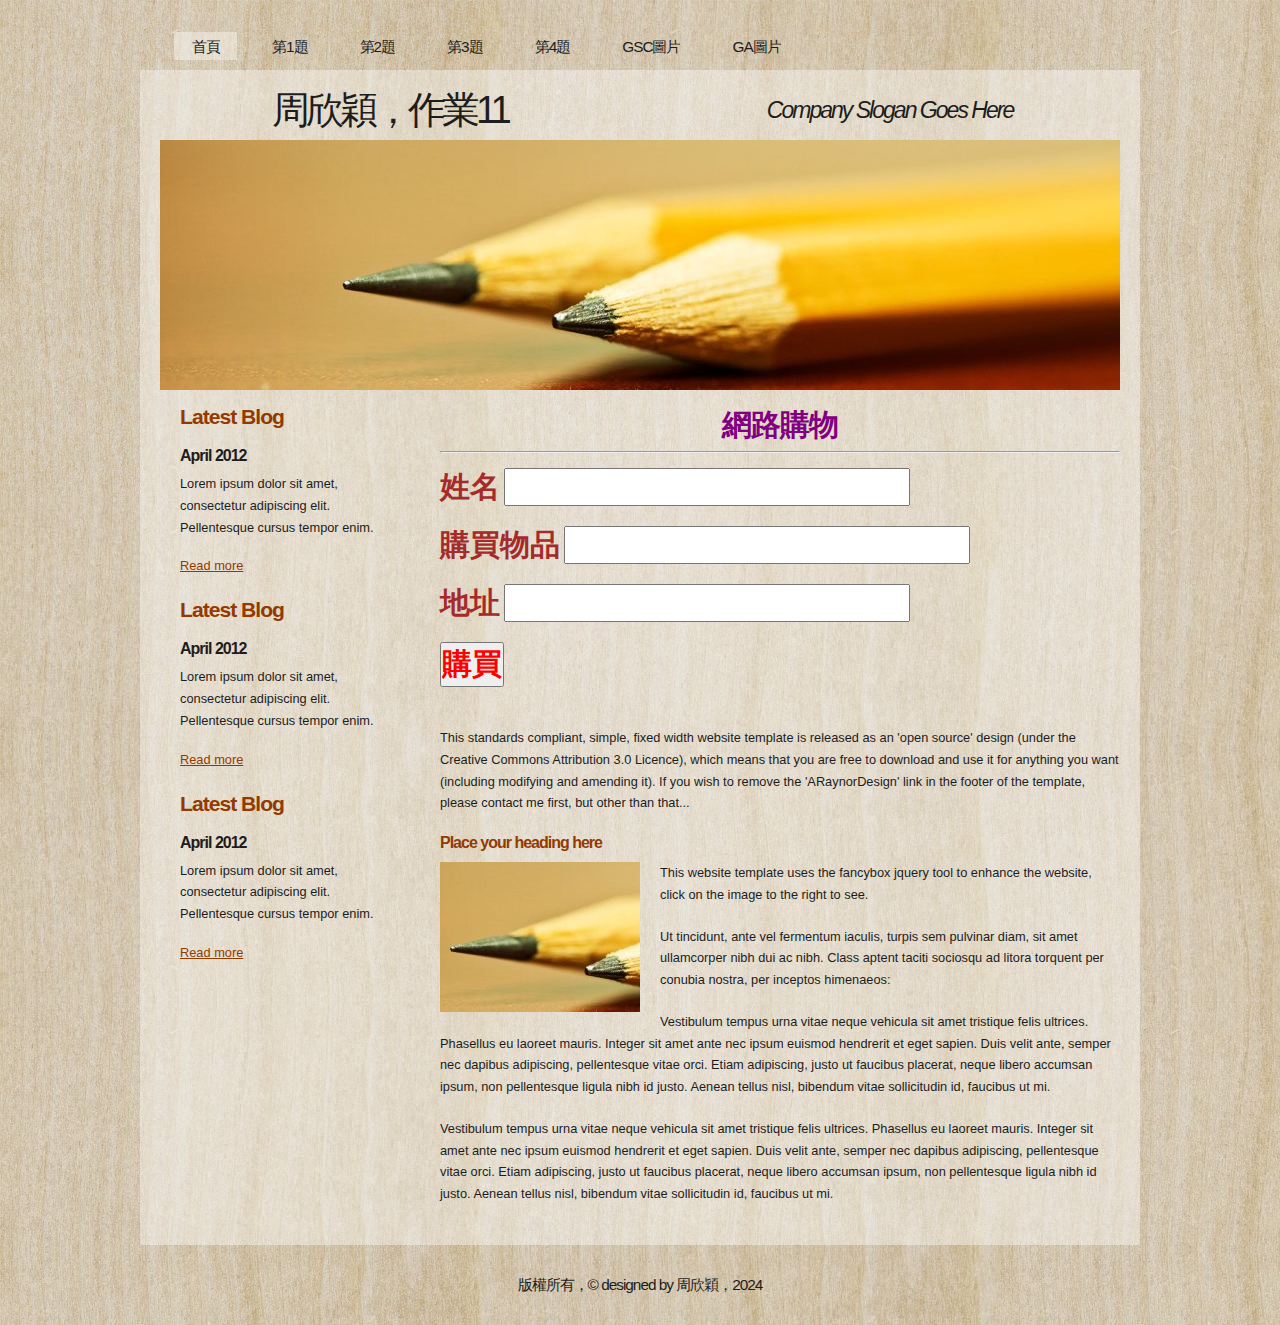
<file: a4.html>
<!DOCTYPE html PUBLIC "-//W3C//DTD XHTML 1.1//EN" "http://www.w3.org/TR/xhtml11/DTD/xhtml11.dtd">
<html xmlns="http://www.w3.org/1999/xhtml" xml:lang="en">

<head>
  <title>110570043 周欣穎 作業11</title>
  <meta name="description" content="這是110570043，周欣穎的作業11。" />
  <meta name="keywords" content="周欣穎，110570043，作業11，有各種CSS" />
  <meta http-equiv="content-type" content="text/html; charset=utf-8" />
  <meta name="google-site-verification" content="s4L51DST4Qh712EwbbmxGDzyIBlKtvFsua62YS5jexI" />
  <link rel="stylesheet" type="text/css" href="css/style.css" />
  <link rel="stylesheet" type="text/css" href="mystyle.css" />
  <script type="text/javascript" src="js/jquery.min.js"></script>
  <script type="text/javascript" src="js/jquery.easing.min.js"></script>
  <script type="text/javascript" src="js/jquery.lavalamp.min.js"></script>
  <script type="text/javascript">
    $(function() {
      $("#lava_menu").lavaLamp({
        fx: "backout",
        speed: 700
      });
    });
  </script>
    <script type="text/javascript" src="js/jquery.nivo.slider.pack.js"></script>
    <script type="text/javascript">
    $(window).load(function() {
        $('#slider').nivoSlider();
    });
    </script>

    <script>
      function show()
      {
        a1 = t1.value
        a2 = t2.value
        a3 = t3.value

        document.getElementById("p1").innerHTML= "你的姓名是" + a1 + "，購買物品是" + a2 + "，地址是" + a3
        document.getElementById("p1").className="s2"



      }





    </script>

<!-- Google tag (gtag.js) -->
<script async src="https://www.googletagmanager.com/gtag/js?id=G-WD5XLC7CXP"></script>
<script>
  window.dataLayer = window.dataLayer || [];
  function gtag(){dataLayer.push(arguments);}
  gtag('js', new Date());

  gtag('config', 'G-WD5XLC7CXP');
</script>


</head>

<body>
  <div id="main">	
	<div id="menubar">
      <ul class="lavaLampWithImage" id="lava_menu">
        <li class="current"><a href="index.html">首頁</a></li>
        <li><a href="a1.html">第1題</a></li>
        <li><a href="a2.html">第2題</a></li>
        <li><a href="a3.html">第3題</a></li>
        <li><a href="a4.html">第4題</a></li>
        <li><a href="a5.html">GSC圖片</a></li>
        <li><a href="a6.html">GA圖片</a></li>
      </ul>
	</div><!--close menubar-->	    
	<div id="site_content">        	  
	  <div id="header"> 
        <div id="header_name"> 	  
          <h1>周欣穎，作業11</h1>
        </div><!--close header_name-->	
        <div id="header_slogan"> 		
	      <h2>Company Slogan Goes Here</h2>
		 </div><!--close header_slogan-->	
      </div><!--close header-->	
	  <div id="banner_image">
	    <div id="slider-wrapper">        
          <div id="slider" class="nivoSlider">
            <img src="images/slide1.jpg" alt="" />
            <img src="images/slide2.jpg" alt="" />
		  </div>
		</div><!--close slider-wrapper-->
	  </div><!--close banner_image-->			  
      <div id="content">
        <div class="content_item">
          <h1 class="s1">網路購物</h1>
          <hr>
          <br>
          <p>
            <label class="s4">姓名</label>
            <input type="text" class="s3"  id="t1">
            <br>
          </p>

          <p>

            <label class="s4" >購買物品</label>
            <input type="text" class="s3" id="t2">
            <br>
          </p>

          <p>
            <label class="s4" >地址</label>
            <input type="text" class="s3" id="t3">

          </p>

         <p>
          <input type="button" class="s2" value="購買" onclick="show()" >

         </p>
         <p id="p1" class="s2">

         </p>
           


          





          <p>This standards compliant, simple, fixed width website template is released as an 'open source' design (under the Creative Commons Attribution 3.0 Licence), which means that you are free to download and use it for anything you want (including modifying and amending it). If you wish to remove the 'ARaynorDesign' link in the footer of the template, please contact me first, but other than that...</p>
          <h3>Place your heading here</h3>
          <div style="width:200px; float:left; padding: 0px 20px 10px 0px;"><img alt="image" src="images/image.jpg" /></div>
          <p>This website template uses the fancybox jquery tool to enhance the website, click on the image to the right to see. </p>
          <p>Ut tincidunt, ante vel fermentum iaculis, turpis sem pulvinar diam, sit amet ullamcorper nibh dui ac nibh. Class aptent taciti sociosqu ad litora torquent per conubia nostra, per inceptos himenaeos:</p>
          <p>Vestibulum tempus urna vitae neque vehicula sit amet tristique felis ultrices. Phasellus eu laoreet mauris. Integer sit amet ante nec ipsum euismod hendrerit et eget sapien. Duis velit ante, semper nec dapibus adipiscing, pellentesque vitae orci. Etiam adipiscing, justo ut faucibus placerat, neque libero accumsan ipsum, non pellentesque ligula nibh id justo. Aenean tellus nisl, bibendum vitae sollicitudin id, faucibus ut mi.</p>
          <p>Vestibulum tempus urna vitae neque vehicula sit amet tristique felis ultrices. Phasellus eu laoreet mauris. Integer sit amet ante nec ipsum euismod hendrerit et eget sapien. Duis velit ante, semper nec dapibus adipiscing, pellentesque vitae orci. Etiam adipiscing, justo ut faucibus placerat, neque libero accumsan ipsum, non pellentesque ligula nibh id justo. Aenean tellus nisl, bibendum vitae sollicitudin id, faucibus ut mi.</p>
		</div><!--close content_item-->	
	      
		<div class="sidebar_container">   		  
		  <div class="sidebar">
            <div class="sidebar_item">
                <h2>Latest Blog</h2>
			    <h4>April 2012</h4>
                <p>Lorem ipsum dolor sit amet, consectetur adipiscing elit. Pellentesque cursus tempor enim.</p>
		          <a href="#">Read more</a>
              </div><!--close sidebar_item--> 
          </div><!--close sidebar-->     		
		  <div class="sidebar">
            <div class="sidebar_item">
              <h2>Latest Blog</h2>
		  	  <h4>April 2012</h4>
              <p>Lorem ipsum dolor sit amet, consectetur adipiscing elit. Pellentesque cursus tempor enim.</p>
		        <a href="#">Read more</a>
            </div><!--close sidebar_item--> 
          </div><!--close sidebar-->  
		  <div class="sidebar">
            <div class="sidebar_item">
              <h2>Latest Blog</h2>
			  <h4>April 2012</h4>
              <p>Lorem ipsum dolor sit amet, consectetur adipiscing elit. Pellentesque cursus tempor enim.</p>
		        <a href="#">Read more</a>
            </div><!--close sidebar_item--> 
          </div><!--close sidebar-->  
        </div><!--close sidebar_container-->	
       <br style="clear:both;" />
      </div><!--close content-->	
    </div><!--close site_content-->	
    <div id="footer">  
	  <div id="footer_content">
        版權所有，&copy; designed by 周欣穎，2024
      </div><!--close footer_content-->	
    </div><!--close footer-->	
  </div><!--close main-->	
</body>
</html>
</file>
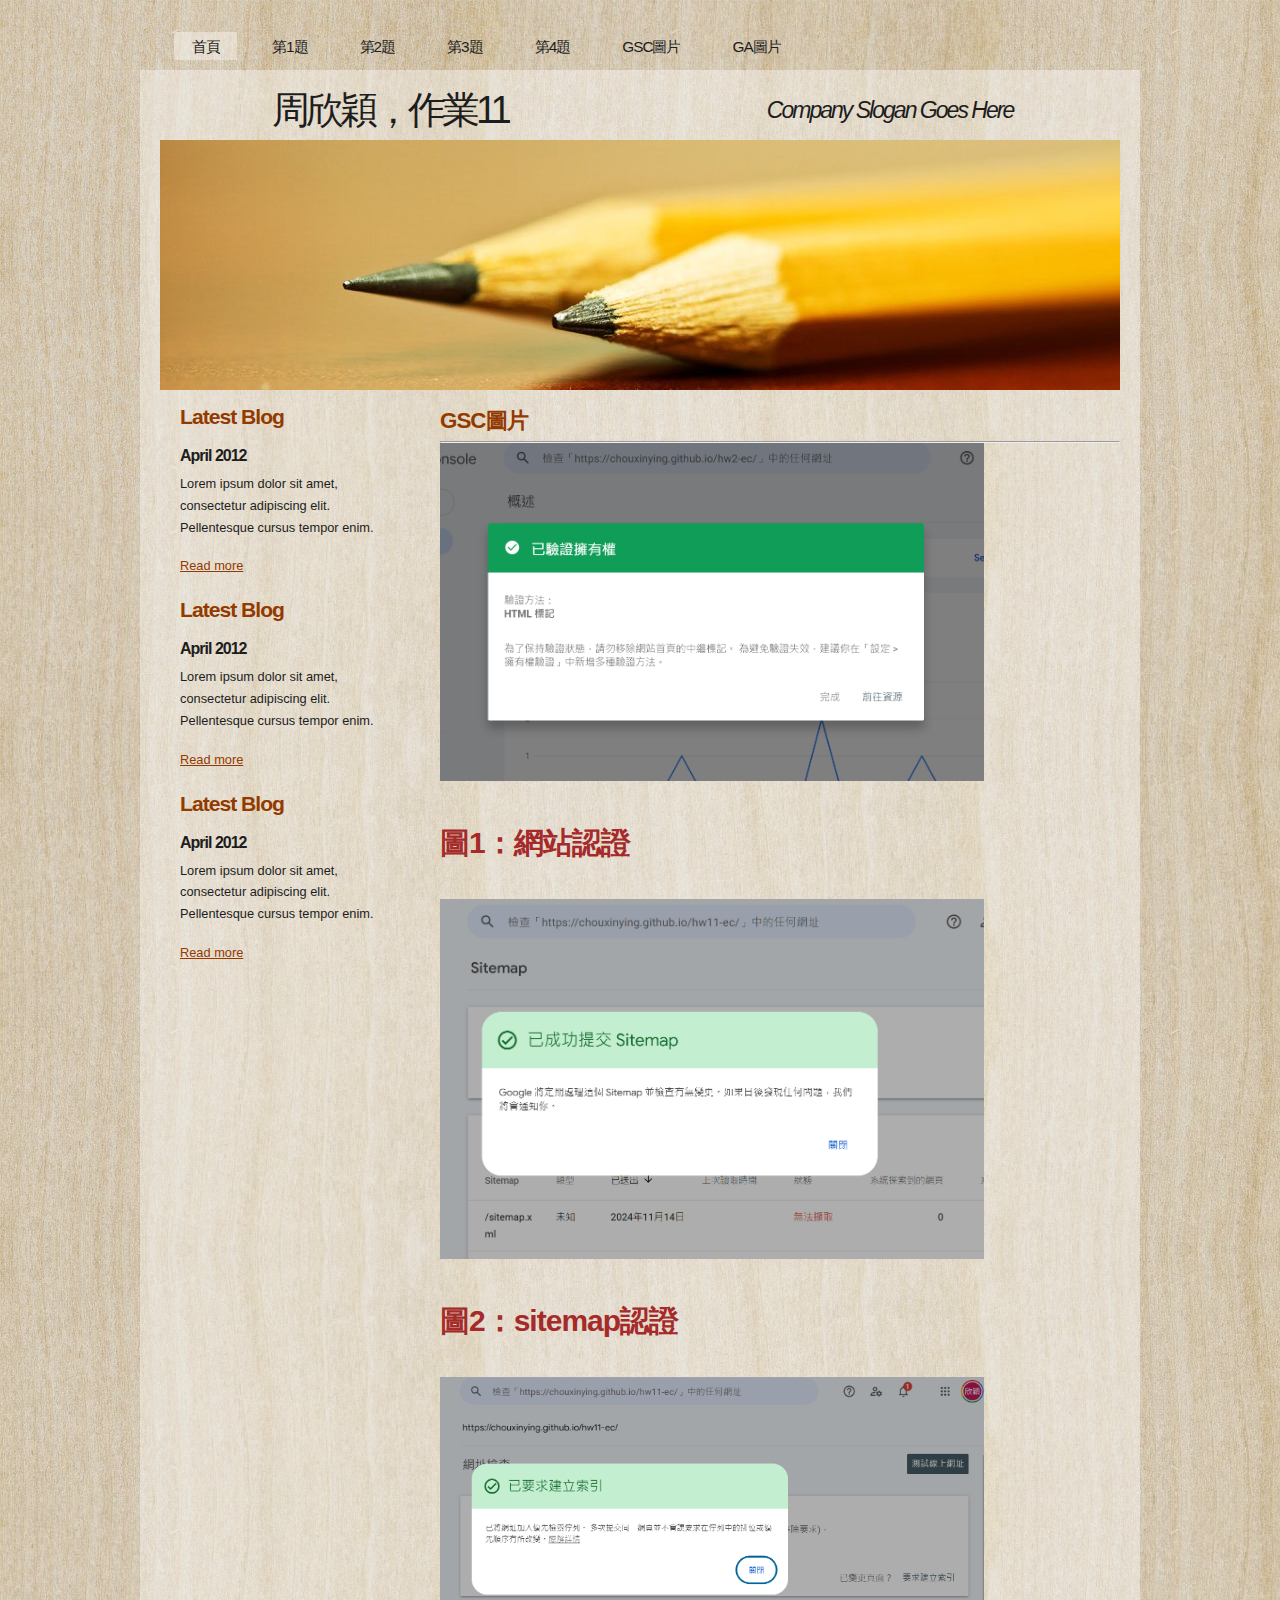
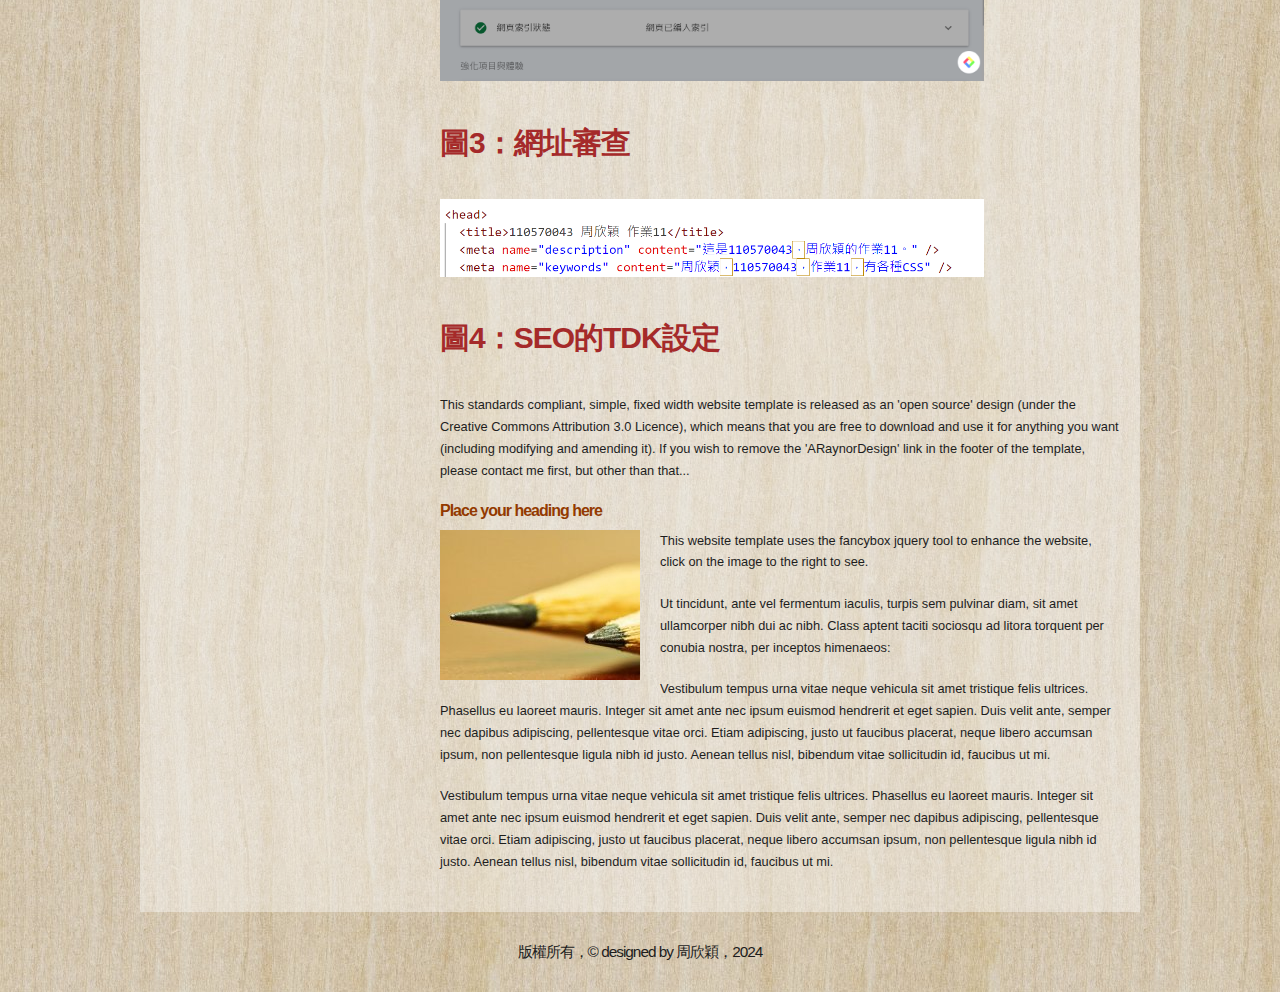
<file: a5.html>
<!DOCTYPE html PUBLIC "-//W3C//DTD XHTML 1.1//EN" "http://www.w3.org/TR/xhtml11/DTD/xhtml11.dtd">
<html xmlns="http://www.w3.org/1999/xhtml" xml:lang="en">

<head>
  <title>110570043 周欣穎 作業11</title>
  <meta name="description" content="這是110570043，周欣穎的作業11。" />
  <meta name="keywords" content="周欣穎，110570043，作業11，有各種CSS" />
  <meta http-equiv="content-type" content="text/html; charset=utf-8" />
  <meta name="google-site-verification" content="s4L51DST4Qh712EwbbmxGDzyIBlKtvFsua62YS5jexI" />
  <link rel="stylesheet" type="text/css" href="css/style.css" />
  <link rel="stylesheet" type="text/css" href="mystyle.css" />
  <script type="text/javascript" src="js/jquery.min.js"></script>
  <script type="text/javascript" src="js/jquery.easing.min.js"></script>
  <script type="text/javascript" src="js/jquery.lavalamp.min.js"></script>
  <script type="text/javascript">
    $(function() {
      $("#lava_menu").lavaLamp({
        fx: "backout",
        speed: 700
      });
    });
  </script>
    <script type="text/javascript" src="js/jquery.nivo.slider.pack.js"></script>
    <script type="text/javascript">
    $(window).load(function() {
        $('#slider').nivoSlider();
    });
    </script>

<!-- Google tag (gtag.js) -->
<script async src="https://www.googletagmanager.com/gtag/js?id=G-WD5XLC7CXP"></script>
<script>
  window.dataLayer = window.dataLayer || [];
  function gtag(){dataLayer.push(arguments);}
  gtag('js', new Date());

  gtag('config', 'G-WD5XLC7CXP');
</script>



</head>

<body>
  <div id="main">	
	<div id="menubar">
      <ul class="lavaLampWithImage" id="lava_menu">
        <li class="current"><a href="index.html">首頁</a></li>
        <li><a href="a1.html">第1題</a></li>
        <li><a href="a2.html">第2題</a></li>
        <li><a href="a3.html">第3題</a></li>
        <li><a href="a4.html">第4題</a></li>
        <li><a href="a5.html">GSC圖片</a></li>
        <li><a href="a6.html">GA圖片</a></li>
      </ul>
	</div><!--close menubar-->	    
	<div id="site_content">        	  
	  <div id="header"> 
        <div id="header_name"> 	  
          <h1>周欣穎，作業11</h1>
        </div><!--close header_name-->	
        <div id="header_slogan"> 		
	      <h2>Company Slogan Goes Here</h2>
		 </div><!--close header_slogan-->	
      </div><!--close header-->	
	  <div id="banner_image">
	    <div id="slider-wrapper">        
          <div id="slider" class="nivoSlider">
            <img src="images/slide1.jpg" alt="" />
            <img src="images/slide2.jpg" alt="" />
		  </div>
		</div><!--close slider-wrapper-->
	  </div><!--close banner_image-->			  
      <div id="content">
        <div class="content_item">
          <h1>GSC圖片</h1>
          <hr>
          <p>
          <img src="images/GSC-1.png" width="80%">
          <br>
          <h2 class="s4">圖1：網站認證</h2>
          </p>

          <p>
            <img src="images/GSC-2.png" width="80%">
            <br>
            <h2 class="s4" >圖2：sitemap認證</h2>
            </p>

            <p>
              <img src="images/GSC-3.png" width="80%">
              <br>
              <h2 class="s4" >圖3：網址審查</h2>
              </p>

              <p>
                <img src="images/GSC-4.png" width="80%">
                <br>
                <h2 class="s4" >圖4：SEO的TDK設定</h2>
                </p>








          <p>This standards compliant, simple, fixed width website template is released as an 'open source' design (under the Creative Commons Attribution 3.0 Licence), which means that you are free to download and use it for anything you want (including modifying and amending it). If you wish to remove the 'ARaynorDesign' link in the footer of the template, please contact me first, but other than that...</p>
          <h3>Place your heading here</h3>
          <div style="width:200px; float:left; padding: 0px 20px 10px 0px;"><img alt="image" src="images/image.jpg" /></div>
          <p>This website template uses the fancybox jquery tool to enhance the website, click on the image to the right to see. </p>
          <p>Ut tincidunt, ante vel fermentum iaculis, turpis sem pulvinar diam, sit amet ullamcorper nibh dui ac nibh. Class aptent taciti sociosqu ad litora torquent per conubia nostra, per inceptos himenaeos:</p>
          <p>Vestibulum tempus urna vitae neque vehicula sit amet tristique felis ultrices. Phasellus eu laoreet mauris. Integer sit amet ante nec ipsum euismod hendrerit et eget sapien. Duis velit ante, semper nec dapibus adipiscing, pellentesque vitae orci. Etiam adipiscing, justo ut faucibus placerat, neque libero accumsan ipsum, non pellentesque ligula nibh id justo. Aenean tellus nisl, bibendum vitae sollicitudin id, faucibus ut mi.</p>
          <p>Vestibulum tempus urna vitae neque vehicula sit amet tristique felis ultrices. Phasellus eu laoreet mauris. Integer sit amet ante nec ipsum euismod hendrerit et eget sapien. Duis velit ante, semper nec dapibus adipiscing, pellentesque vitae orci. Etiam adipiscing, justo ut faucibus placerat, neque libero accumsan ipsum, non pellentesque ligula nibh id justo. Aenean tellus nisl, bibendum vitae sollicitudin id, faucibus ut mi.</p>
		</div><!--close content_item-->	
	      
		<div class="sidebar_container">   		  
		  <div class="sidebar">
            <div class="sidebar_item">
                <h2>Latest Blog</h2>
			    <h4>April 2012</h4>
                <p>Lorem ipsum dolor sit amet, consectetur adipiscing elit. Pellentesque cursus tempor enim.</p>
		          <a href="#">Read more</a>
              </div><!--close sidebar_item--> 
          </div><!--close sidebar-->     		
		  <div class="sidebar">
            <div class="sidebar_item">
              <h2>Latest Blog</h2>
		  	  <h4>April 2012</h4>
              <p>Lorem ipsum dolor sit amet, consectetur adipiscing elit. Pellentesque cursus tempor enim.</p>
		        <a href="#">Read more</a>
            </div><!--close sidebar_item--> 
          </div><!--close sidebar-->  
		  <div class="sidebar">
            <div class="sidebar_item">
              <h2>Latest Blog</h2>
			  <h4>April 2012</h4>
              <p>Lorem ipsum dolor sit amet, consectetur adipiscing elit. Pellentesque cursus tempor enim.</p>
		        <a href="#">Read more</a>
            </div><!--close sidebar_item--> 
          </div><!--close sidebar-->  
        </div><!--close sidebar_container-->	
       <br style="clear:both;" />
      </div><!--close content-->	
    </div><!--close site_content-->	
    <div id="footer">  
	  <div id="footer_content">
        版權所有，&copy; designed by 周欣穎，2024
      </div><!--close footer_content-->	
    </div><!--close footer-->	
  </div><!--close main-->	
</body>
</html>
</file>
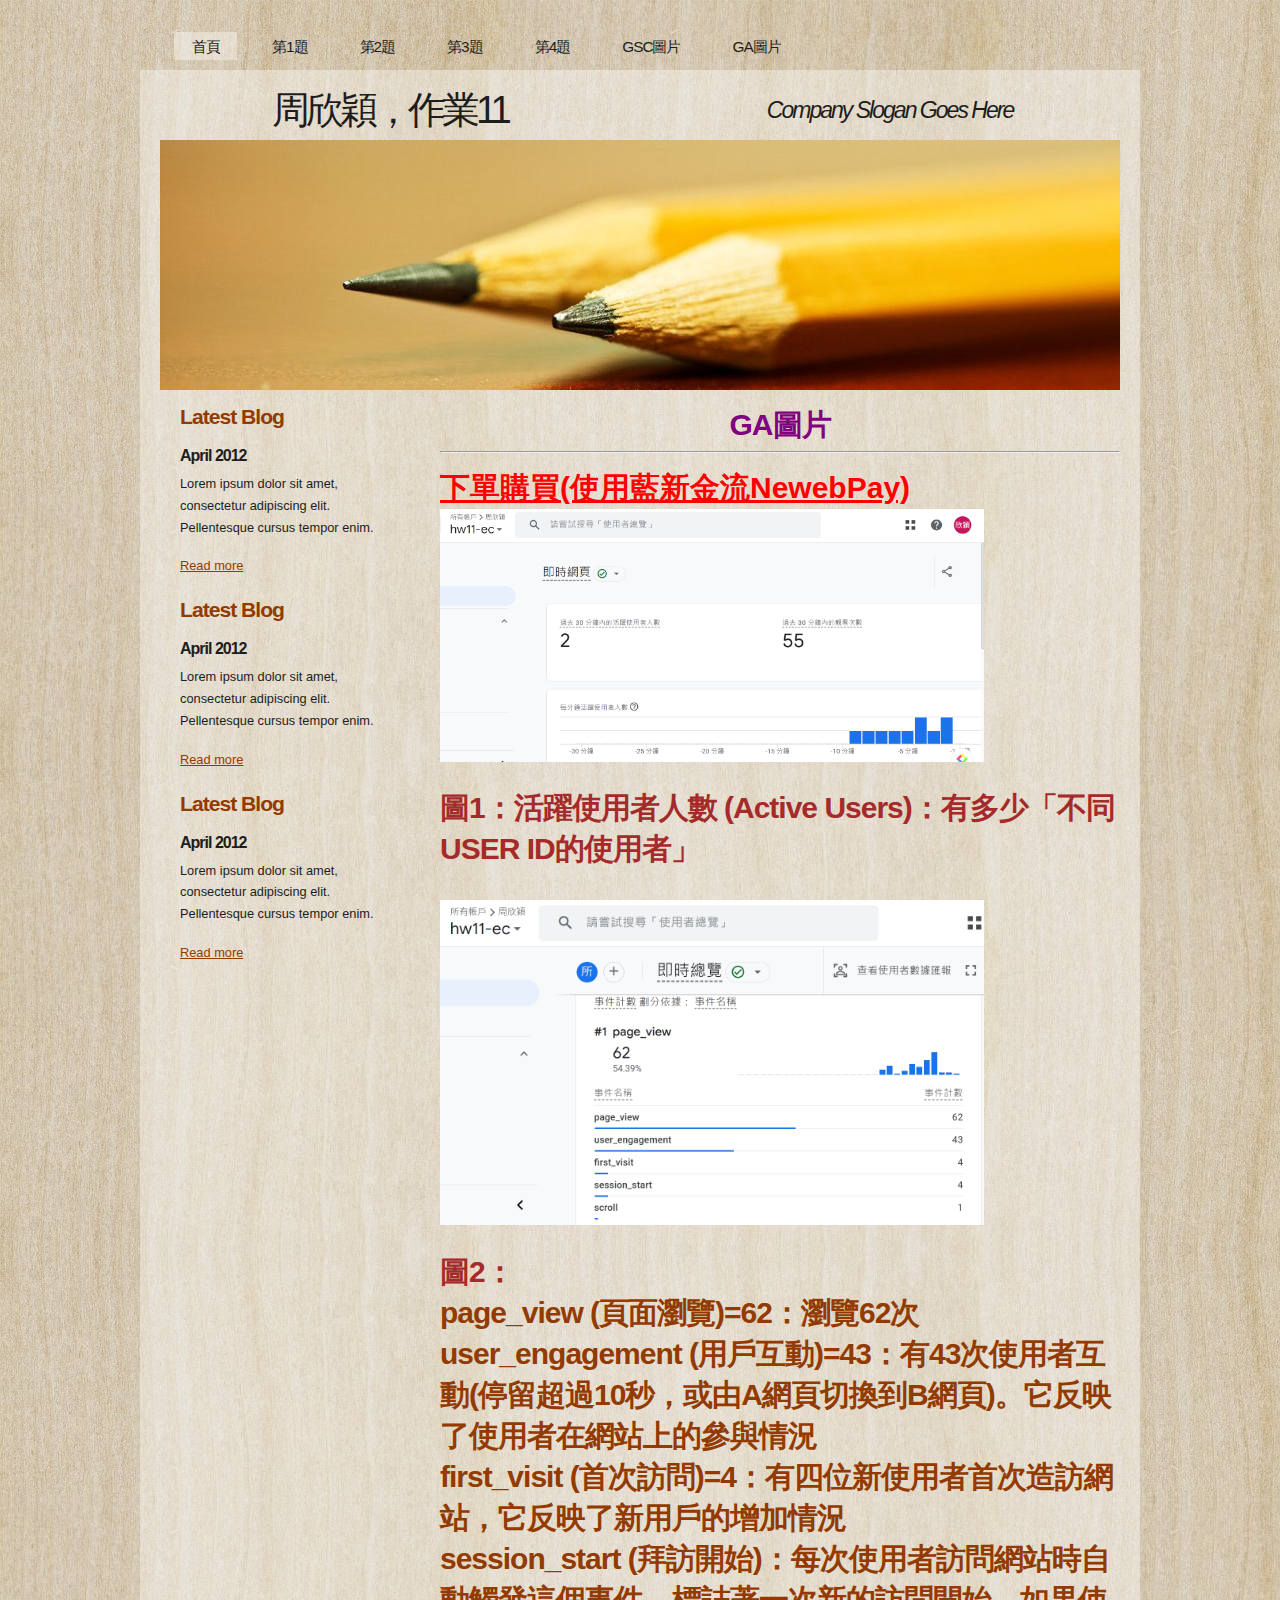
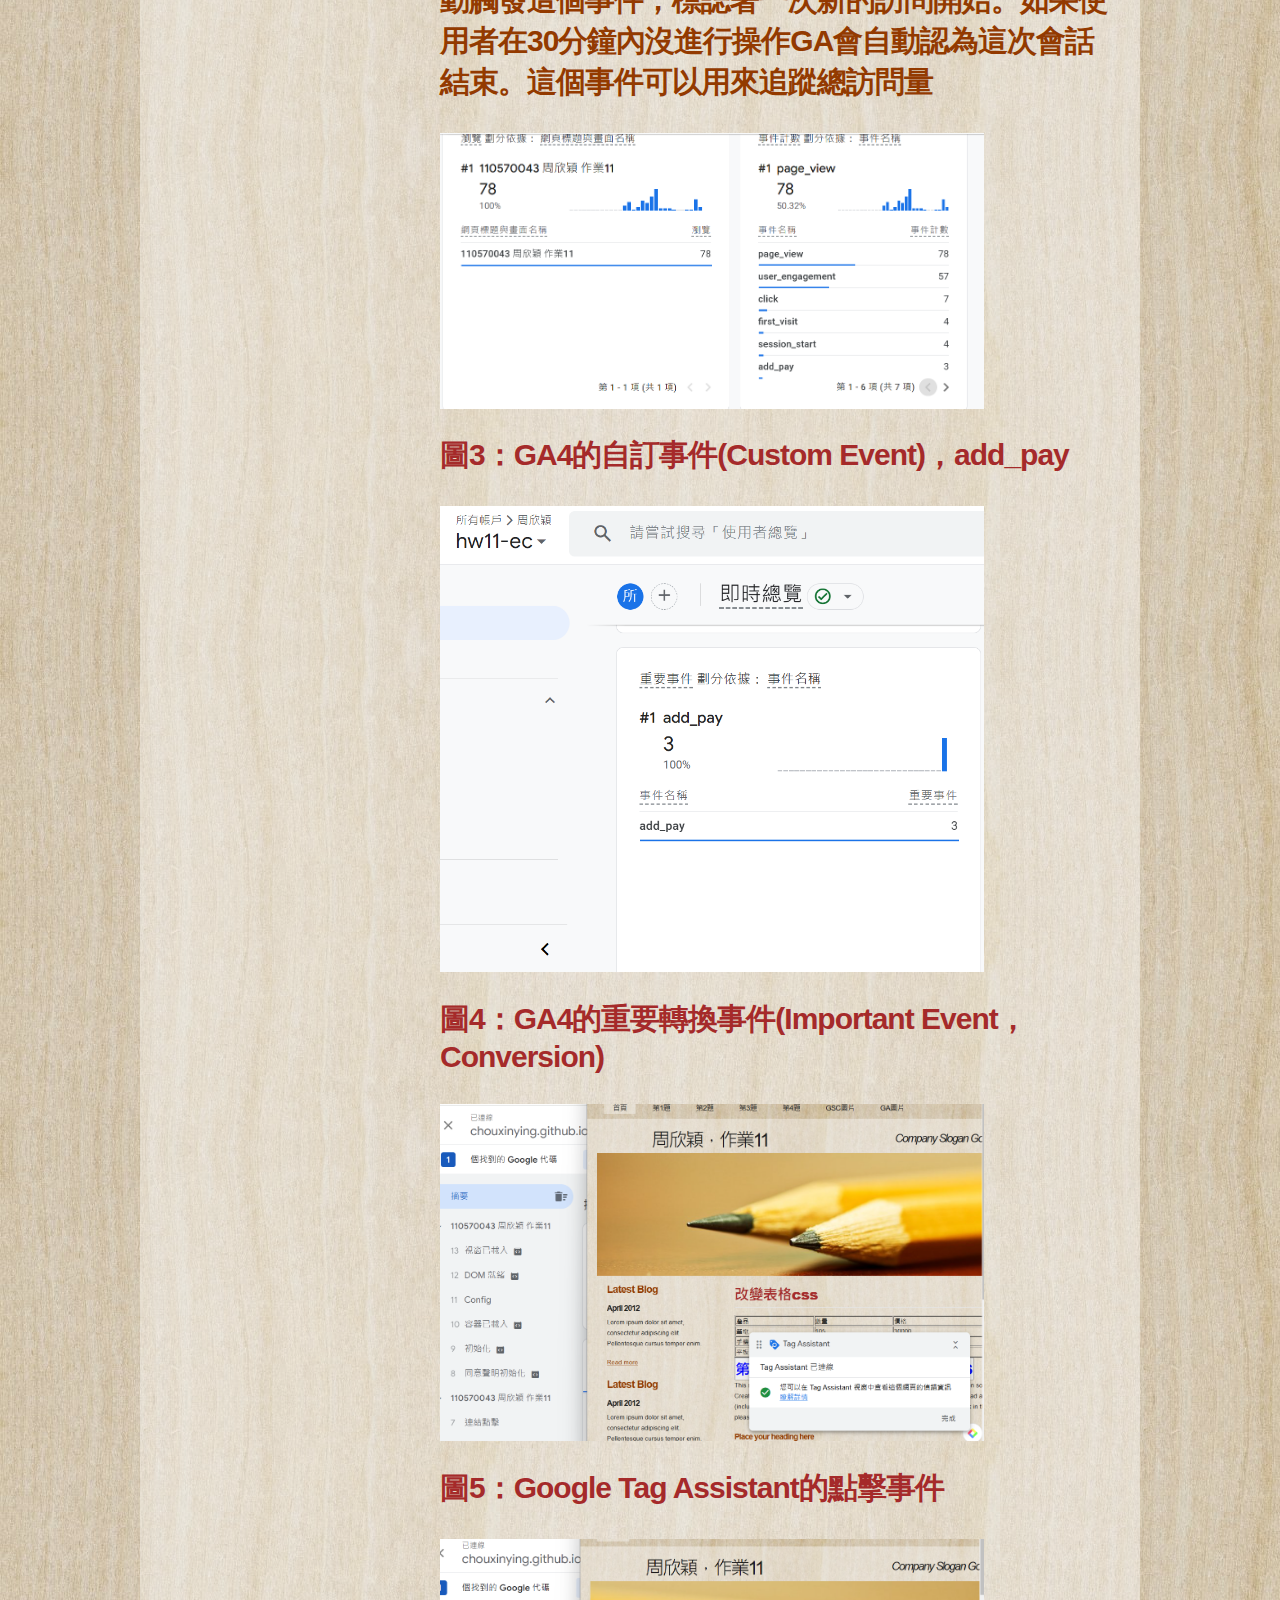
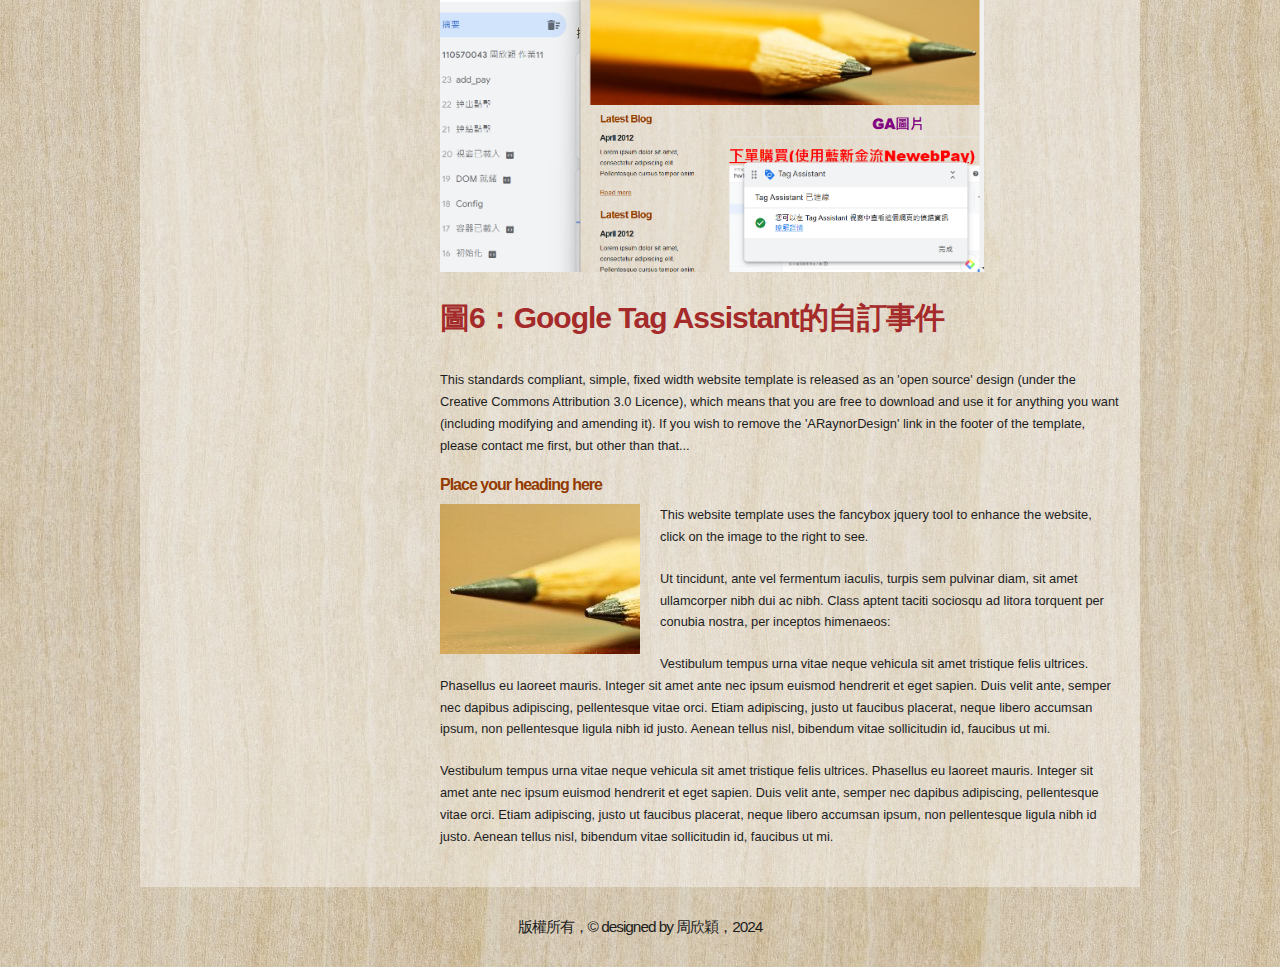
<file: a6.html>
<!DOCTYPE html PUBLIC "-//W3C//DTD XHTML 1.1//EN" "http://www.w3.org/TR/xhtml11/DTD/xhtml11.dtd">
<html xmlns="http://www.w3.org/1999/xhtml" xml:lang="en">

<head>
  <title>110570043 周欣穎 作業11</title>
  <meta name="description" content="這是110570043，周欣穎的作業11。" />
  <meta name="keywords" content="周欣穎，110570043，作業11，有各種CSS" />
  <meta http-equiv="content-type" content="text/html; charset=utf-8" />
  <meta name="google-site-verification" content="s4L51DST4Qh712EwbbmxGDzyIBlKtvFsua62YS5jexI" />
  <link rel="stylesheet" type="text/css" href="css/style.css" />
  <link rel="stylesheet" type="text/css" href="mystyle.css" />
  <script type="text/javascript" src="js/jquery.min.js"></script>
  <script type="text/javascript" src="js/jquery.easing.min.js"></script>
  <script type="text/javascript" src="js/jquery.lavalamp.min.js"></script>
  <script type="text/javascript">
    $(function() {
      $("#lava_menu").lavaLamp({
        fx: "backout",
        speed: 700
      });
    });
  </script>
    <script type="text/javascript" src="js/jquery.nivo.slider.pack.js"></script>
    <script type="text/javascript">
    $(window).load(function() {
        $('#slider').nivoSlider();
    });
    </script>

<!-- Google tag (gtag.js) -->
<script async src="https://www.googletagmanager.com/gtag/js?id=G-WD5XLC7CXP"></script>
<script>
  window.dataLayer = window.dataLayer || [];
  function gtag(){dataLayer.push(arguments);}
  gtag('js', new Date());

  gtag('config', 'G-WD5XLC7CXP');
</script>


</head>

<body>
  <div id="main">	
	<div id="menubar">
      <ul class="lavaLampWithImage" id="lava_menu">
        <li class="current"><a href="index.html">首頁</a></li>
        <li><a href="a1.html">第1題</a></li>
        <li><a href="a2.html">第2題</a></li>
        <li><a href="a3.html">第3題</a></li>
        <li><a href="a4.html">第4題</a></li>
        <li><a href="a5.html">GSC圖片</a></li>
        <li><a href="a6.html">GA圖片</a></li>
      </ul>
	</div><!--close menubar-->	    
	<div id="site_content">        	  
	  <div id="header"> 
        <div id="header_name"> 	  
          <h1>周欣穎，作業11</h1>
        </div><!--close header_name-->	
        <div id="header_slogan"> 		
	      <h2>Company Slogan Goes Here</h2>
		 </div><!--close header_slogan-->	
      </div><!--close header-->	
	  <div id="banner_image">
	    <div id="slider-wrapper">        
          <div id="slider" class="nivoSlider">
            <img src="images/slide1.jpg" alt="" />
            <img src="images/slide2.jpg" alt="" />
		  </div>
		</div><!--close slider-wrapper-->
	  </div><!--close banner_image-->			  
      <div id="content">
        <div class="content_item">
          <h1 class="s1">GA圖片</h1>
          <hr>
          <br>
          <a class="s2" href="https://www.newebpay.com/website/Page/content/service_creditcard"  target="_blank" >下單購買(使用藍新金流NewebPay)</a>
          <p>
          <img src="images/GA-1.png" width="80%">
          <br>
          <h3 class="s4">圖1：活躍使用者人數 (Active Users)：有多少「不同USER ID的使用者」</h3>
          </p>

          <p>
            <img src="images/GA-2.png" width="80%">
            <br>
            <h3 class="s4">圖2： <br>
              <span>page_view (頁面瀏覽)=62：瀏覽62次 </span><br>
              <span>user_engagement (用戶互動)=43：有43次使用者互動(停留超過10秒，或由A網頁切換到B網頁)。它反映了使用者在網站上的參與情況 </span><br>
             <span> first_visit (首次訪問)=4：有四位新使用者首次造訪網站，它反映了新用戶的增加情況 </span><br>
             <span> session_start (拜訪開始)：每次使用者訪問網站時自動觸發這個事件，標誌著一次新的訪問開始。如果使用者在30分鐘內沒進行操作GA會自動認為這次會話結束。這個事件可以用來追蹤總訪問量</span>
            </h3>
            </p>

            <p>
              <img src="images/GA-3.png" width="80%">
              <br>
              <h3 class="s4">圖3：GA4的自訂事件(Custom Event)，add_pay</h3>
              </p>

              <p>
                <img src="images/GA-4.png" width="80%">
                <br>
                <h3 class="s4">圖4：GA4的重要轉換事件(Important Event， Conversion)</h3>
                </p>

                <p>
                  <img src="images/T-1.png" width="80%">
                  <br>
                  <h3 class="s4">圖5：Google Tag Assistant的點擊事件</h3>
                  </p>

                  <p>
                    <img src="images/T-2.png" width="80%">
                    <br>
                    <h3 class="s4">圖6：Google Tag Assistant的自訂事件</h3>
                    </p>

            





          <p>This standards compliant, simple, fixed width website template is released as an 'open source' design (under the Creative Commons Attribution 3.0 Licence), which means that you are free to download and use it for anything you want (including modifying and amending it). If you wish to remove the 'ARaynorDesign' link in the footer of the template, please contact me first, but other than that...</p>
          <h3>Place your heading here</h3>
          <div style="width:200px; float:left; padding: 0px 20px 10px 0px;"><img alt="image" src="images/image.jpg" /></div>
          <p>This website template uses the fancybox jquery tool to enhance the website, click on the image to the right to see. </p>
          <p>Ut tincidunt, ante vel fermentum iaculis, turpis sem pulvinar diam, sit amet ullamcorper nibh dui ac nibh. Class aptent taciti sociosqu ad litora torquent per conubia nostra, per inceptos himenaeos:</p>
          <p>Vestibulum tempus urna vitae neque vehicula sit amet tristique felis ultrices. Phasellus eu laoreet mauris. Integer sit amet ante nec ipsum euismod hendrerit et eget sapien. Duis velit ante, semper nec dapibus adipiscing, pellentesque vitae orci. Etiam adipiscing, justo ut faucibus placerat, neque libero accumsan ipsum, non pellentesque ligula nibh id justo. Aenean tellus nisl, bibendum vitae sollicitudin id, faucibus ut mi.</p>
          <p>Vestibulum tempus urna vitae neque vehicula sit amet tristique felis ultrices. Phasellus eu laoreet mauris. Integer sit amet ante nec ipsum euismod hendrerit et eget sapien. Duis velit ante, semper nec dapibus adipiscing, pellentesque vitae orci. Etiam adipiscing, justo ut faucibus placerat, neque libero accumsan ipsum, non pellentesque ligula nibh id justo. Aenean tellus nisl, bibendum vitae sollicitudin id, faucibus ut mi.</p>
		</div><!--close content_item-->	
	      
		<div class="sidebar_container">   		  
		  <div class="sidebar">
            <div class="sidebar_item">
                <h2>Latest Blog</h2>
			    <h4>April 2012</h4>
                <p>Lorem ipsum dolor sit amet, consectetur adipiscing elit. Pellentesque cursus tempor enim.</p>
		          <a href="#">Read more</a>
              </div><!--close sidebar_item--> 
          </div><!--close sidebar-->     		
		  <div class="sidebar">
            <div class="sidebar_item">
              <h2>Latest Blog</h2>
		  	  <h4>April 2012</h4>
              <p>Lorem ipsum dolor sit amet, consectetur adipiscing elit. Pellentesque cursus tempor enim.</p>
		        <a href="#">Read more</a>
            </div><!--close sidebar_item--> 
          </div><!--close sidebar-->  
		  <div class="sidebar">
            <div class="sidebar_item">
              <h2>Latest Blog</h2>
			  <h4>April 2012</h4>
              <p>Lorem ipsum dolor sit amet, consectetur adipiscing elit. Pellentesque cursus tempor enim.</p>
		        <a href="#">Read more</a>
            </div><!--close sidebar_item--> 
          </div><!--close sidebar-->  
        </div><!--close sidebar_container-->	
       <br style="clear:both;" />
      </div><!--close content-->	
    </div><!--close site_content-->	
    <div id="footer">  
	  <div id="footer_content">
        版權所有，&copy; designed by 周欣穎，2024
      </div><!--close footer_content-->	
    </div><!--close footer-->	
  </div><!--close main-->	
</body>
</html>
</file>
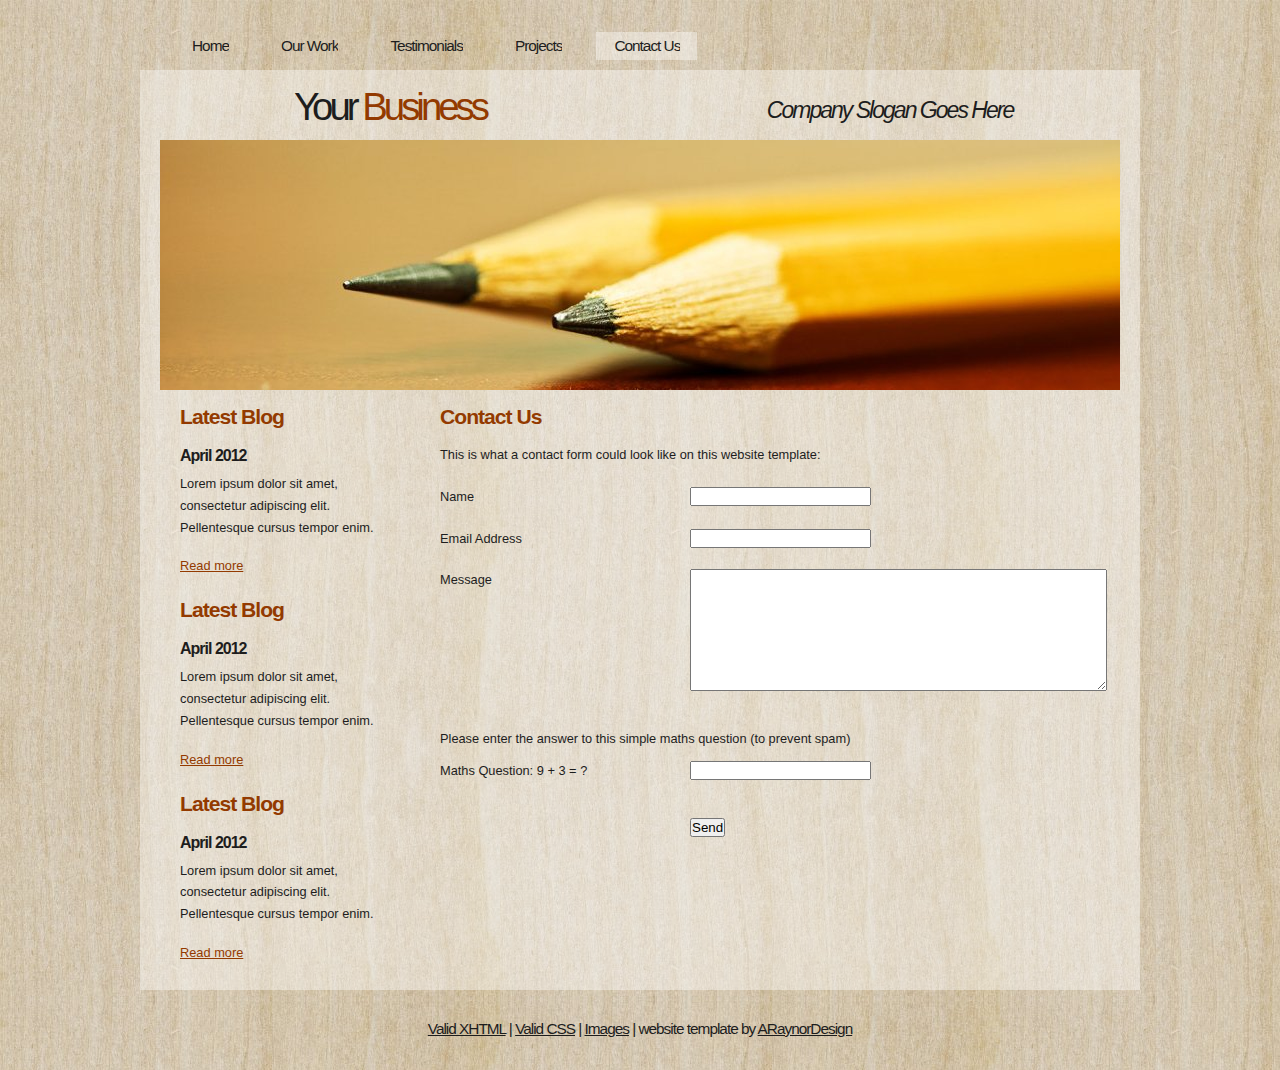
<file: contact.html>
<!DOCTYPE html PUBLIC "-//W3C//DTD XHTML 1.1//EN" "http://www.w3.org/TR/xhtml11/DTD/xhtml11.dtd">
<html xmlns="http://www.w3.org/1999/xhtml" xml:lang="en">

<head>
  <title>ARaynorDesign Template</title>
  <meta name="description" content="free website template" />
  <meta name="keywords" content="enter your keywords here" />
  <meta http-equiv="content-type" content="text/html; charset=utf-8" />
  <link rel="stylesheet" type="text/css" href="css/style.css" />
  <script type="text/javascript" src="js/jquery.min.js"></script>
  <script type="text/javascript" src="js/jquery.easing.min.js"></script>
  <script type="text/javascript" src="js/jquery.lavalamp.min.js"></script>
  <script type="text/javascript">
    $(function() {
      $("#lava_menu").lavaLamp({
        fx: "backout",
        speed: 700
      });
    });
  </script>
    <script type="text/javascript" src="js/jquery.nivo.slider.pack.js"></script>
    <script type="text/javascript">
    $(window).load(function() {
        $('#slider').nivoSlider();
    });
    </script>
</head>

<body>
  <div id="main">
	<div id="menubar">
      <ul class="lavaLampWithImage" id="lava_menu">
        <li><a href="index.html">Home</a></li>
        <li><a href="ourwork.html">Our Work</a></li>
        <li><a href="testimonials.html">Testimonials</a></li>
        <li><a href="projects.html">Projects</a></li>
        <li class="current"><a href="contact.html">Contact Us</a></li>
      </ul>
	</div><!--close menubar-->	    
	<div id="site_content">        	  
	  <div id="header"> 
        <div id="header_name"> 	  
          <h1>Your <span>Business</span></h1>
        </div><!--close header_name-->	
        <div id="header_slogan"> 		
	      <h2>Company Slogan Goes Here</h2>
		 </div><!--close header_slogan-->	
      </div><!--close header-->	
	  <div id="banner_image">
	    <div id="slider-wrapper">        
          <div id="slider" class="nivoSlider">
            <img src="images/slide1.jpg" alt="" />
            <img src="images/slide2.jpg" alt="" />
		  </div>
		</div><!--close slider-wrapper-->
	  </div><!--close banner_image-->	
      <div id="content">
        <div class="clear"></div>
        <div class="content_item">
          <h2>Contact Us</h2>
          <p>This is what a contact form could look like on this website template:</p>
          <div style="width:170px; float:left;"><p>Name</p></div>
	      <div style="width:430px; float:right;"><p><input class="contact" type="text" name="your_name" value="" /></p></div>
          <div style="width:170px; float:left;"><p>Email Address</p></div>
		  <div style="width:430px; float:right;"><p><input class="contact" type="text" name="your_email" value="" /></p></div>
          <div style="width:170px; float:left;"><p>Message</p></div>
	      <div style="width:430px; float:right;"><p><textarea class="contact textarea" rows="8" cols="50" name="your_message"></textarea></p></div>
          <br style="clear:both;" />
          <p style="padding: 10px 0 10px 0;">Please enter the answer to this simple maths question (to prevent spam)</p>
          <div style="width:170px; float:left;"><p>Maths Question: 9 + 3 = ?</p></div>
	      <div style="width:430px; float:right;"><p><input type="text" name="user_answer" class="contact" /><input type="hidden" name="answer" value="4d76fe9775" /></p></div>
          <div style="width:430px; float:right;"><p style="padding-top: 15px"><input class="submit" type="submit" name="contact_submitted" value="Send" /></p></div>
        </div><!--close content_item-->
	    
		  <div class="sidebar_container">  	  
		    <div class="sidebar">
              <div class="sidebar_item">
                <h2>Latest Blog</h2>
			    <h4>April 2012</h4>
                <p>Lorem ipsum dolor sit amet, consectetur adipiscing elit. Pellentesque cursus tempor enim.</p>
		          <a href="#">Read more</a>
              </div><!--close sidebar_item--> 
            </div><!--close sidebar-->     		
		    <div class="sidebar">
              <div class="sidebar_item">
                <h2>Latest Blog</h2>
		  	    <h4>April 2012</h4>
                <p>Lorem ipsum dolor sit amet, consectetur adipiscing elit. Pellentesque cursus tempor enim.</p>
		          <a href="#">Read more</a>
              </div><!--close sidebar_item--> 
            </div><!--close sidebar-->  
		    <div class="sidebar">
              <div class="sidebar_item">
                <h2>Latest Blog</h2>
			    <h4>April 2012</h4>
                <p>Lorem ipsum dolor sit amet, consectetur adipiscing elit. Pellentesque cursus tempor enim.</p>
		          <a href="#">Read more</a>
              </div><!--close sidebar_item--> 
            </div><!--close sidebar-->  
           </div><!--close sidebar_container-->	
         <br style="clear:both;" />
      </div><!--close content-->	
    </div><!--close site_content-->	
    <div id="footer">  
	  <div id="footer_content">
        <a href="http://validator.w3.org/check?uri=referer">Valid XHTML</a> | <a href="http://jigsaw.w3.org/css-validator/check/referer">Valid CSS</a> | <a href="http://fotogrph.com/">Images</a> | website template by <a href="http://www.araynordesign.co.uk">ARaynorDesign</a>
      </div><!--close footer_content-->	
    </div><!--close footer-->	
  </div><!--close main-->	
</body>
</html>
</file>
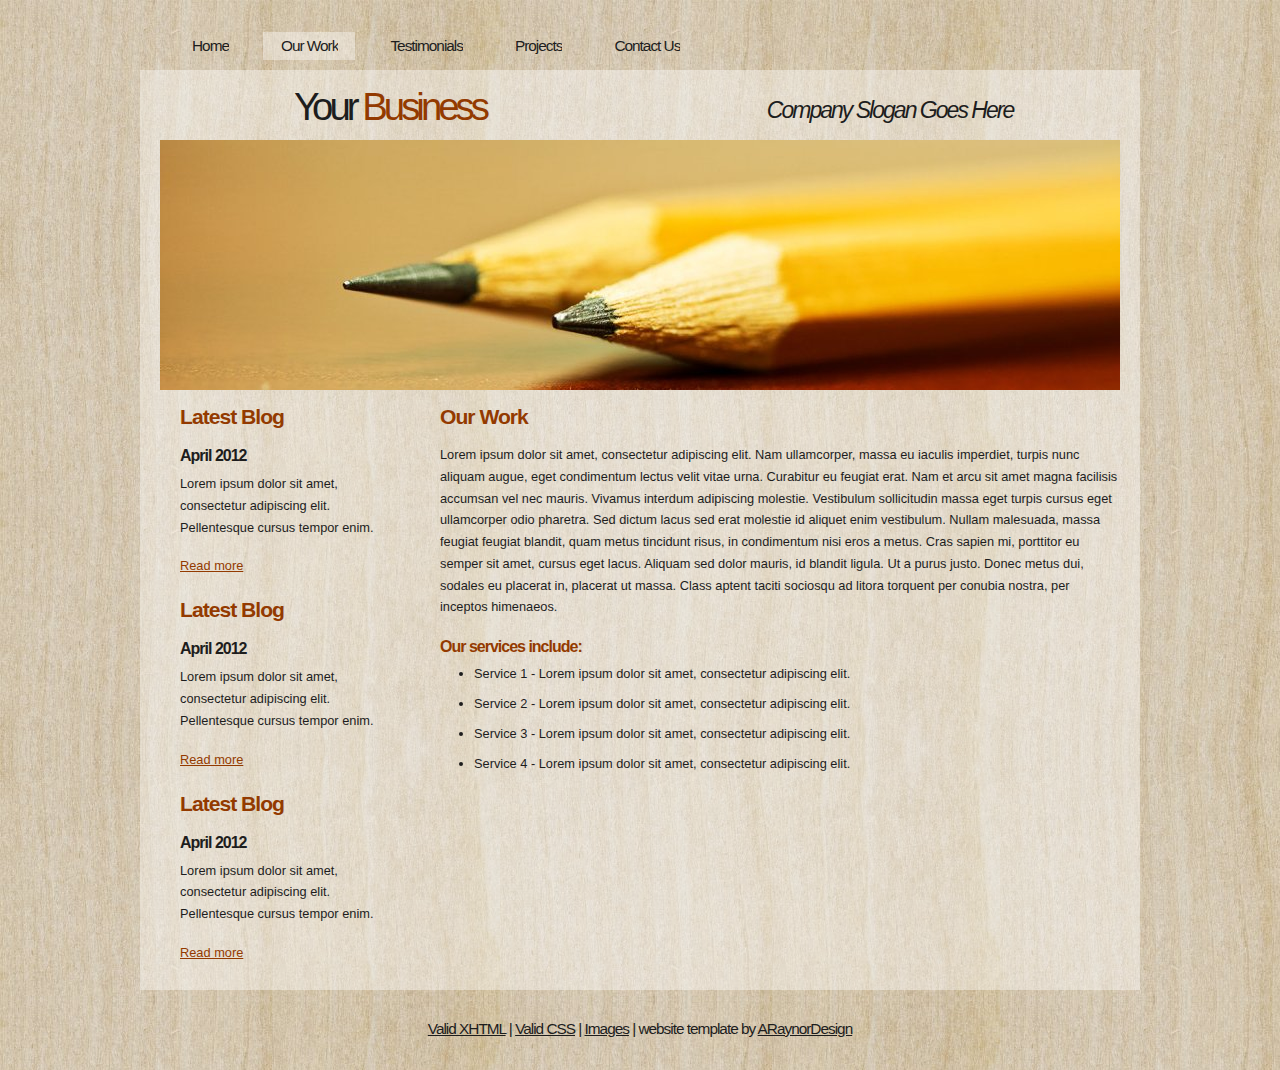
<file: ourwork.html>
<!DOCTYPE html PUBLIC "-//W3C//DTD XHTML 1.1//EN" "http://www.w3.org/TR/xhtml11/DTD/xhtml11.dtd">
<html xmlns="http://www.w3.org/1999/xhtml" xml:lang="en">

<head>
  <title>ARaynorDesign Template</title>
  <meta name="description" content="free website template" />
  <meta name="keywords" content="enter your keywords here" />
  <meta http-equiv="content-type" content="text/html; charset=utf-8" />
  <link rel="stylesheet" type="text/css" href="css/style.css" />
  <script type="text/javascript" src="js/jquery.min.js"></script>
  <script type="text/javascript" src="js/jquery.easing.min.js"></script>
  <script type="text/javascript" src="js/jquery.lavalamp.min.js"></script>
  <script type="text/javascript">
    $(function() {
      $("#lava_menu").lavaLamp({
        fx: "backout",
        speed: 700
      });
    });
  </script>
    <script type="text/javascript" src="js/jquery.nivo.slider.pack.js"></script>
    <script type="text/javascript">
    $(window).load(function() {
        $('#slider').nivoSlider();
    });
    </script>
</head>

<body>
  <div id="main">
	<div id="menubar">
      <ul class="lavaLampWithImage" id="lava_menu">
        <li><a href="index.html">Home</a></li>
        <li class="current"><a href="ourwork.html">Our Work</a></li>
        <li><a href="testimonials.html">Testimonials</a></li>
        <li><a href="projects.html">Projects</a></li>
        <li><a href="contact.html">Contact Us</a></li>
      </ul>
	</div><!--close menubar-->	    
	<div id="site_content">        	  
	  <div id="header"> 
        <div id="header_name"> 	  
          <h1>Your <span>Business</span></h1>
        </div><!--close header_name-->	
        <div id="header_slogan"> 		
	      <h2>Company Slogan Goes Here</h2>
		 </div><!--close header_slogan-->	
      </div><!--close header-->	
	  <div id="banner_image">
	    <div id="slider-wrapper">        
          <div id="slider" class="nivoSlider">
            <img src="images/slide1.jpg" alt="" />
            <img src="images/slide2.jpg" alt="" />
		  </div>
		</div><!--close slider-wrapper-->
	  </div><!--close banner_image-->		
      <div id="content">
        <div class="content_item">
          <h2>Our Work</h2>
	      <p>Lorem ipsum dolor sit amet, consectetur adipiscing elit. Nam ullamcorper, massa eu iaculis imperdiet, turpis nunc aliquam augue, eget condimentum lectus velit vitae urna. Curabitur eu feugiat erat. Nam et arcu sit amet magna facilisis accumsan vel nec mauris. Vivamus interdum adipiscing molestie. Vestibulum sollicitudin massa eget turpis cursus eget ullamcorper odio pharetra. Sed dictum lacus sed erat molestie id aliquet enim vestibulum. Nullam malesuada, massa feugiat feugiat blandit, quam metus tincidunt risus, in condimentum nisi eros a metus. Cras sapien mi, porttitor eu semper sit amet, cursus eget lacus. Aliquam sed dolor mauris, id blandit ligula. Ut a purus justo. Donec metus dui, sodales eu placerat in, placerat ut massa. Class aptent taciti sociosqu ad litora torquent per conubia nostra, per inceptos himenaeos.</p>
          <h3>Our services include:</h3>
    	    <ul>
   			  <li>Service 1 - Lorem ipsum dolor sit amet, consectetur adipiscing elit.</li>
    	  	  <li>Service 2 - Lorem ipsum dolor sit amet, consectetur adipiscing elit.</li>
   			  <li>Service 3 - Lorem ipsum dolor sit amet, consectetur adipiscing elit.</li>
   			  <li>Service 4 - Lorem ipsum dolor sit amet, consectetur adipiscing elit.</li>
   		    </ul>
		</div><!--close content_item-->
	      
		  <div class="sidebar_container">  		  
		    <div class="sidebar">
              <div class="sidebar_item">
                <h2>Latest Blog</h2>
			    <h4>April 2012</h4>
                <p>Lorem ipsum dolor sit amet, consectetur adipiscing elit. Pellentesque cursus tempor enim.</p>
		          <a href="#">Read more</a>
              </div><!--close sidebar_item--> 
            </div><!--close sidebar-->     		
		    <div class="sidebar">
              <div class="sidebar_item">
                <h2>Latest Blog</h2>
		  	    <h4>April 2012</h4>
                <p>Lorem ipsum dolor sit amet, consectetur adipiscing elit. Pellentesque cursus tempor enim.</p>
		          <a href="#">Read more</a>
              </div><!--close sidebar_item--> 
            </div><!--close sidebar-->  
		    <div class="sidebar">
              <div class="sidebar_item">
                <h2>Latest Blog</h2>
			    <h4>April 2012</h4>
                <p>Lorem ipsum dolor sit amet, consectetur adipiscing elit. Pellentesque cursus tempor enim.</p>
		          <a href="#">Read more</a>
              </div><!--close sidebar_item--> 
            </div><!--close sidebar-->  
           </div><!--close sidebar_container-->	
           <br style="clear:both;" />
        </div><!--close content-->	
    </div><!--close site_content-->	
    <div id="footer">  
	  <div id="footer_content">
        <a href="http://validator.w3.org/check?uri=referer">Valid XHTML</a> | <a href="http://jigsaw.w3.org/css-validator/check/referer">Valid CSS</a> | <a href="http://fotogrph.com/">Images</a> | website template by <a href="http://www.araynordesign.co.uk">ARaynorDesign</a>
      </div><!--close footer_content-->	
    </div><!--close footer-->	
  </div><!--close main-->	
</body>
</html>
</file>
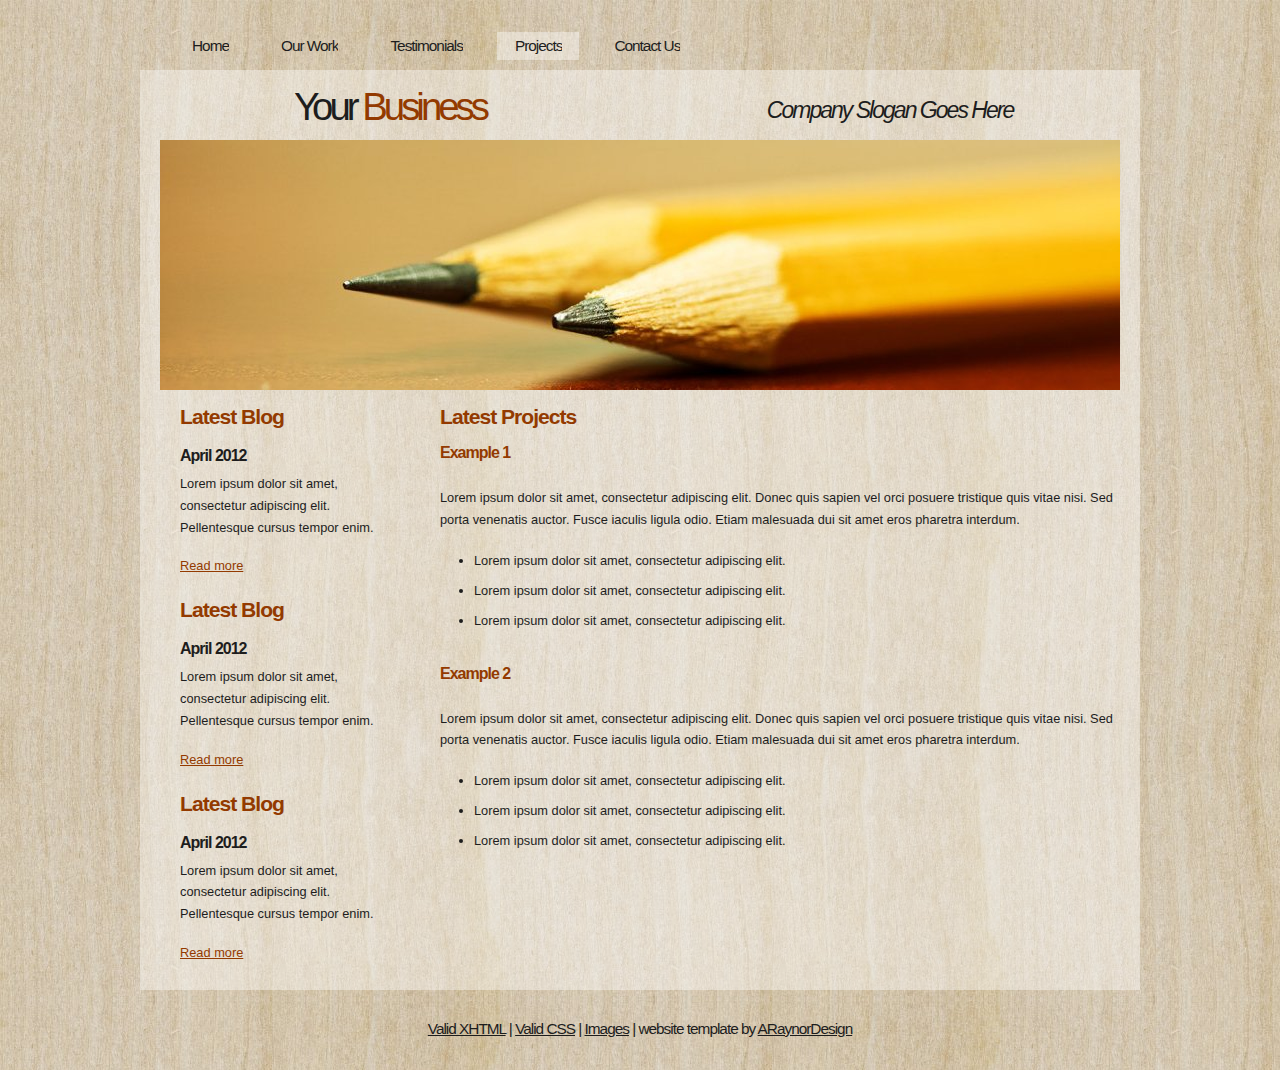
<file: projects.html>
<!DOCTYPE html PUBLIC "-//W3C//DTD XHTML 1.1//EN" "http://www.w3.org/TR/xhtml11/DTD/xhtml11.dtd">
<html xmlns="http://www.w3.org/1999/xhtml" xml:lang="en">

<head>
  <title>ARaynorDesign Template</title>
  <meta name="description" content="free website template" />
  <meta name="keywords" content="enter your keywords here" />
  <meta http-equiv="content-type" content="text/html; charset=utf-8" />
  <link rel="stylesheet" type="text/css" href="css/style.css" />
  <script type="text/javascript" src="js/jquery.min.js"></script>
  <script type="text/javascript" src="js/jquery.easing.min.js"></script>
  <script type="text/javascript" src="js/jquery.lavalamp.min.js"></script>
  <script type="text/javascript">
    $(function() {
      $("#lava_menu").lavaLamp({
        fx: "backout",
        speed: 700
      });
    });
  </script>
    <script type="text/javascript" src="js/jquery.nivo.slider.pack.js"></script>
    <script type="text/javascript">
    $(window).load(function() {
        $('#slider').nivoSlider();
    });
    </script>
</head>

<body>
  <div id="main">
	<div id="menubar">
      <ul class="lavaLampWithImage" id="lava_menu">
        <li><a href="index.html">Home</a></li>
        <li><a href="ourwork.html">Our Work</a></li>
        <li><a href="testimonials.html">Testimonials</a></li>
        <li class="current"><a href="projects.html">Projects</a></li>
        <li><a href="contact.html">Contact Us</a></li>
      </ul>
	</div><!--close menubar-->	    
	<div id="site_content">        	  
	  <div id="header"> 
        <div id="header_name"> 	  
          <h1>Your <span>Business</span></h1>
        </div><!--close header_name-->	
        <div id="header_slogan"> 		
	      <h2>Company Slogan Goes Here</h2>
		 </div><!--close header_slogan-->	
      </div><!--close header-->	
	  <div id="banner_image">
	    <div id="slider-wrapper">        
          <div id="slider" class="nivoSlider">
            <img src="images/slide1.jpg" alt="" />
            <img src="images/slide2.jpg" alt="" />
		  </div>
		</div><!--close slider-wrapper-->
	  </div><!--close banner_image-->		
      <div id="content">
        <div class="content_item">
          <h2>Latest Projects</h2>
		  <h3>Example 1</h3>
          <br/>
		  <p>Lorem ipsum dolor sit amet, consectetur adipiscing elit. Donec quis sapien vel orci posuere tristique quis vitae nisi. Sed porta venenatis auctor. Fusce iaculis ligula odio. Etiam malesuada dui sit amet eros pharetra interdum.</p>
            <ul>
              <li>Lorem ipsum dolor sit amet, consectetur adipiscing elit.</li>
              <li>Lorem ipsum dolor sit amet, consectetur adipiscing elit.</li>
              <li>Lorem ipsum dolor sit amet, consectetur adipiscing elit.</li>
            </ul>
		    <br style="clear:both" />
          
		    <h3>Example 2</h3>
            <br/>
		  	<p>Lorem ipsum dolor sit amet, consectetur adipiscing elit. Donec quis sapien vel orci posuere tristique quis vitae nisi. Sed porta venenatis auctor. Fusce iaculis ligula odio. Etiam malesuada dui sit amet eros pharetra interdum.</p>
            <ul>
              <li>Lorem ipsum dolor sit amet, consectetur adipiscing elit.</li>
              <li>Lorem ipsum dolor sit amet, consectetur adipiscing elit.</li>
              <li>Lorem ipsum dolor sit amet, consectetur adipiscing elit.</li>
            </ul>
	      <br style="clear:both" />
	      <p>&nbsp;</p>
		</div><!--close content_item-->
	    
		  <div class="sidebar_container">   		  
		    <div class="sidebar">
              <div class="sidebar_item">
                <h2>Latest Blog</h2>
			    <h4>April 2012</h4>
                <p>Lorem ipsum dolor sit amet, consectetur adipiscing elit. Pellentesque cursus tempor enim.</p>
		          <a href="#">Read more</a>
              </div><!--close sidebar_item--> 
            </div><!--close sidebar-->     		
		    <div class="sidebar">
              <div class="sidebar_item">
                <h2>Latest Blog</h2>
		  	    <h4>April 2012</h4>
                <p>Lorem ipsum dolor sit amet, consectetur adipiscing elit. Pellentesque cursus tempor enim.</p>
		          <a href="#">Read more</a>
              </div><!--close sidebar_item--> 
            </div><!--close sidebar-->  
		    <div class="sidebar">
              <div class="sidebar_item">
                <h2>Latest Blog</h2>
			    <h4>April 2012</h4>
                <p>Lorem ipsum dolor sit amet, consectetur adipiscing elit. Pellentesque cursus tempor enim.</p>
		          <a href="#">Read more</a>
              </div><!--close sidebar_item--> 
            </div><!--close sidebar-->  
           </div><!--close sidebar_container-->	
           <br style="clear:both;" />
        </div><!--close content-->	
      </div><!--close site_content-->	
    <div id="footer">  
	  <div id="footer_content">
        <a href="http://validator.w3.org/check?uri=referer">Valid XHTML</a> | <a href="http://jigsaw.w3.org/css-validator/check/referer">Valid CSS</a> | <a href="http://fotogrph.com/">Images</a> | website template by <a href="http://www.araynordesign.co.uk">ARaynorDesign</a>
      </div><!--close footer_content-->	
    </div><!--close footer-->	
  </div><!--close main-->	
</body>
</html>
</file>
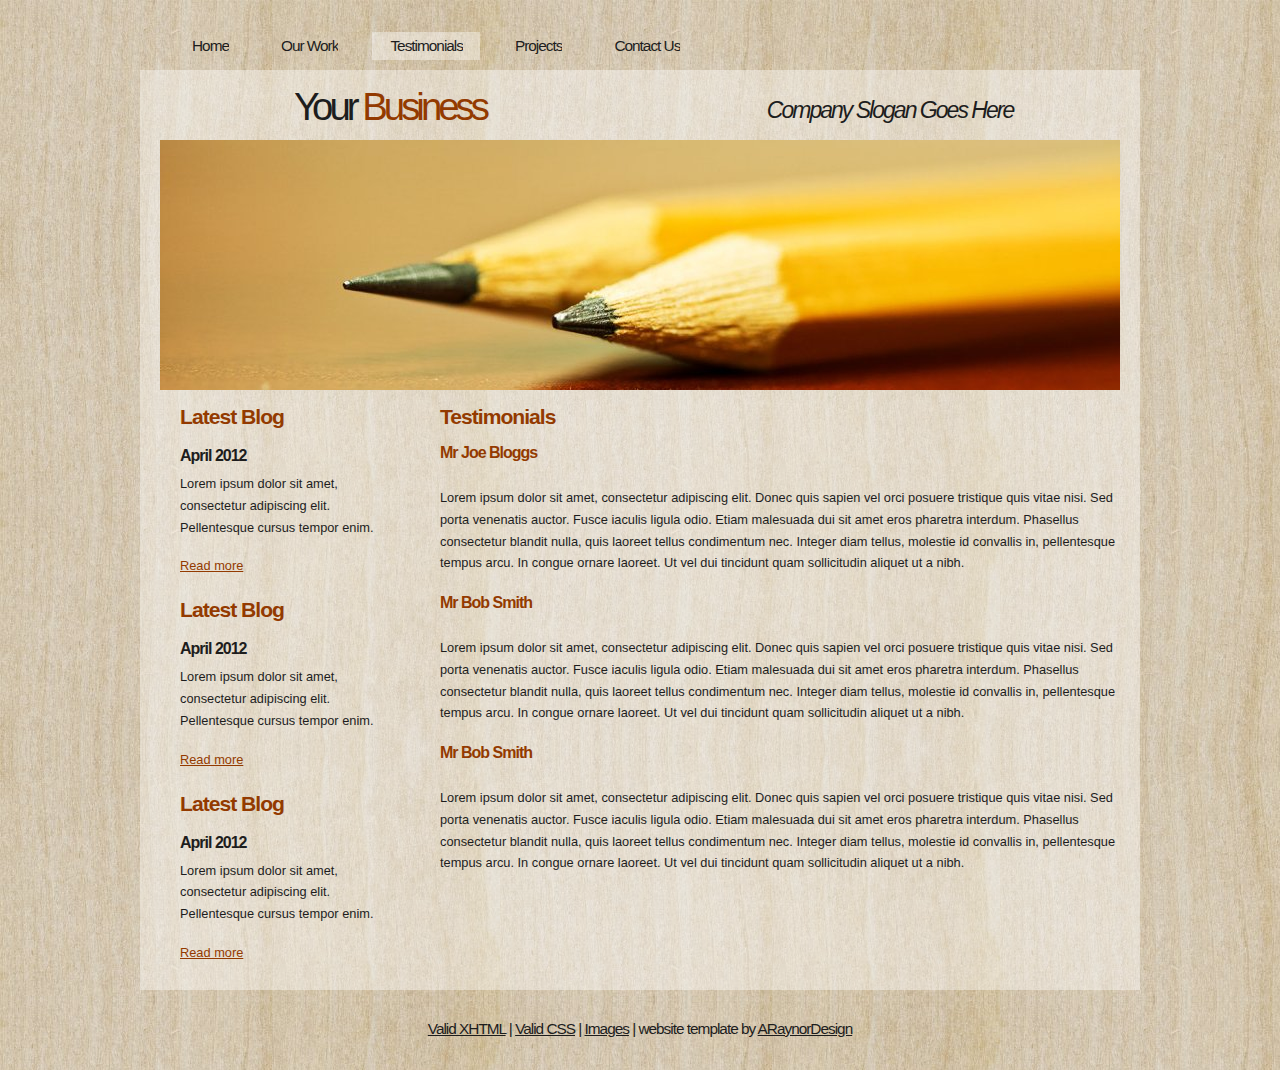
<file: testimonials.html>
<!DOCTYPE html PUBLIC "-//W3C//DTD XHTML 1.1//EN" "http://www.w3.org/TR/xhtml11/DTD/xhtml11.dtd">
<html xmlns="http://www.w3.org/1999/xhtml" xml:lang="en">

<head>
  <title>ARaynorDesign Template</title>
  <meta name="description" content="free website template" />
  <meta name="keywords" content="enter your keywords here" />
  <meta http-equiv="content-type" content="text/html; charset=utf-8" />
  <link rel="stylesheet" type="text/css" href="css/style.css" />
  <script type="text/javascript" src="js/jquery.min.js"></script>
  <script type="text/javascript" src="js/jquery.easing.min.js"></script>
  <script type="text/javascript" src="js/jquery.lavalamp.min.js"></script>
  <script type="text/javascript">
    $(function() {
      $("#lava_menu").lavaLamp({
        fx: "backout",
        speed: 700
      });
    });
  </script>
    <script type="text/javascript" src="js/jquery.nivo.slider.pack.js"></script>
    <script type="text/javascript">
    $(window).load(function() {
        $('#slider').nivoSlider();
    });
    </script>
</head>

<body>
  <div id="main">
	<div id="menubar">
      <ul class="lavaLampWithImage" id="lava_menu">
        <li><a href="index.html">Home</a></li>
        <li><a href="ourwork.html">Our Work</a></li>
        <li class="current"><a href="testimonials.html">Testimonials</a></li>
        <li><a href="projects.html">Projects</a></li>
        <li><a href="contact.html">Contact Us</a></li>
      </ul>
	</div><!--close menubar-->	    
	<div id="site_content">        	  
	  <div id="header"> 
        <div id="header_name"> 	  
          <h1>Your <span>Business</span></h1>
        </div><!--close header_name-->	
        <div id="header_slogan"> 		
	      <h2>Company Slogan Goes Here</h2>
		 </div><!--close header_slogan-->	
      </div><!--close header-->	
	  <div id="banner_image">
	    <div id="slider-wrapper">        
          <div id="slider" class="nivoSlider">
            <img src="images/slide1.jpg" alt="" />
            <img src="images/slide2.jpg" alt="" />
		  </div>
		</div><!--close slider-wrapper-->
	  </div><!--close banner_image-->
      <div id="content">
        <div class="content_item">
            <h2>Testimonials</h2>
		    <h3>Mr Joe Bloggs</h3>
            <br/>
	        <p>Lorem ipsum dolor sit amet, consectetur adipiscing elit. Donec quis sapien vel orci posuere tristique quis vitae nisi. Sed porta venenatis auctor. Fusce iaculis ligula odio. Etiam malesuada dui sit amet eros pharetra interdum. Phasellus consectetur blandit nulla, quis laoreet tellus condimentum nec. Integer diam tellus, molestie id convallis in, pellentesque tempus arcu. In congue ornare laoreet. Ut vel dui tincidunt quam sollicitudin aliquet ut a nibh.</p>            
			<h3>Mr Bob Smith</h3>
            <br/>
	        <p>Lorem ipsum dolor sit amet, consectetur adipiscing elit. Donec quis sapien vel orci posuere tristique quis vitae nisi. Sed porta venenatis auctor. Fusce iaculis ligula odio. Etiam malesuada dui sit amet eros pharetra interdum. Phasellus consectetur blandit nulla, quis laoreet tellus condimentum nec. Integer diam tellus, molestie id convallis in, pellentesque tempus arcu. In congue ornare laoreet. Ut vel dui tincidunt quam sollicitudin aliquet ut a nibh.</p>
			<h3>Mr Bob Smith</h3>
            <br/>
	        <p>Lorem ipsum dolor sit amet, consectetur adipiscing elit. Donec quis sapien vel orci posuere tristique quis vitae nisi. Sed porta venenatis auctor. Fusce iaculis ligula odio. Etiam malesuada dui sit amet eros pharetra interdum. Phasellus consectetur blandit nulla, quis laoreet tellus condimentum nec. Integer diam tellus, molestie id convallis in, pellentesque tempus arcu. In congue ornare laoreet. Ut vel dui tincidunt quam sollicitudin aliquet ut a nibh.</p>
        </div><!--close content_item-->
	    
		  <div class="sidebar_container"> 		  
		    <div class="sidebar">
              <div class="sidebar_item">
                <h2>Latest Blog</h2>
			    <h4>April 2012</h4>
                <p>Lorem ipsum dolor sit amet, consectetur adipiscing elit. Pellentesque cursus tempor enim.</p>
		          <a href="#">Read more</a>
              </div><!--close sidebar_item--> 
            </div><!--close sidebar-->     		
		    <div class="sidebar">
              <div class="sidebar_item">
                <h2>Latest Blog</h2>
		  	    <h4>April 2012</h4>
                <p>Lorem ipsum dolor sit amet, consectetur adipiscing elit. Pellentesque cursus tempor enim.</p>
		          <a href="#">Read more</a>
              </div><!--close sidebar_item--> 
            </div><!--close sidebar-->  
		    <div class="sidebar">
              <div class="sidebar_item">
                <h2>Latest Blog</h2>
			    <h4>April 2012</h4>
                <p>Lorem ipsum dolor sit amet, consectetur adipiscing elit. Pellentesque cursus tempor enim.</p>
		          <a href="#">Read more</a>
              </div><!--close sidebar_item--> 
            </div><!--close sidebar-->  
           </div><!--close sidebar_container-->	
           <br style="clear:both;" />
        </div><!--close content-->	
      </div><!--close site_content-->	
    <div id="footer">  
	  <div id="footer_content">
    <a href="http://validator.w3.org/check?uri=referer">Valid XHTML</a> | <a href="http://jigsaw.w3.org/css-validator/check/referer">Valid CSS</a> | <a href="http://fotogrph.com/">Images</a> | website template by <a href="http://www.araynordesign.co.uk">ARaynorDesign</a>
      </div><!--close footer_content-->	
    </div><!--close footer-->	
  </div><!--close main-->	
</body>
</html>
</file>
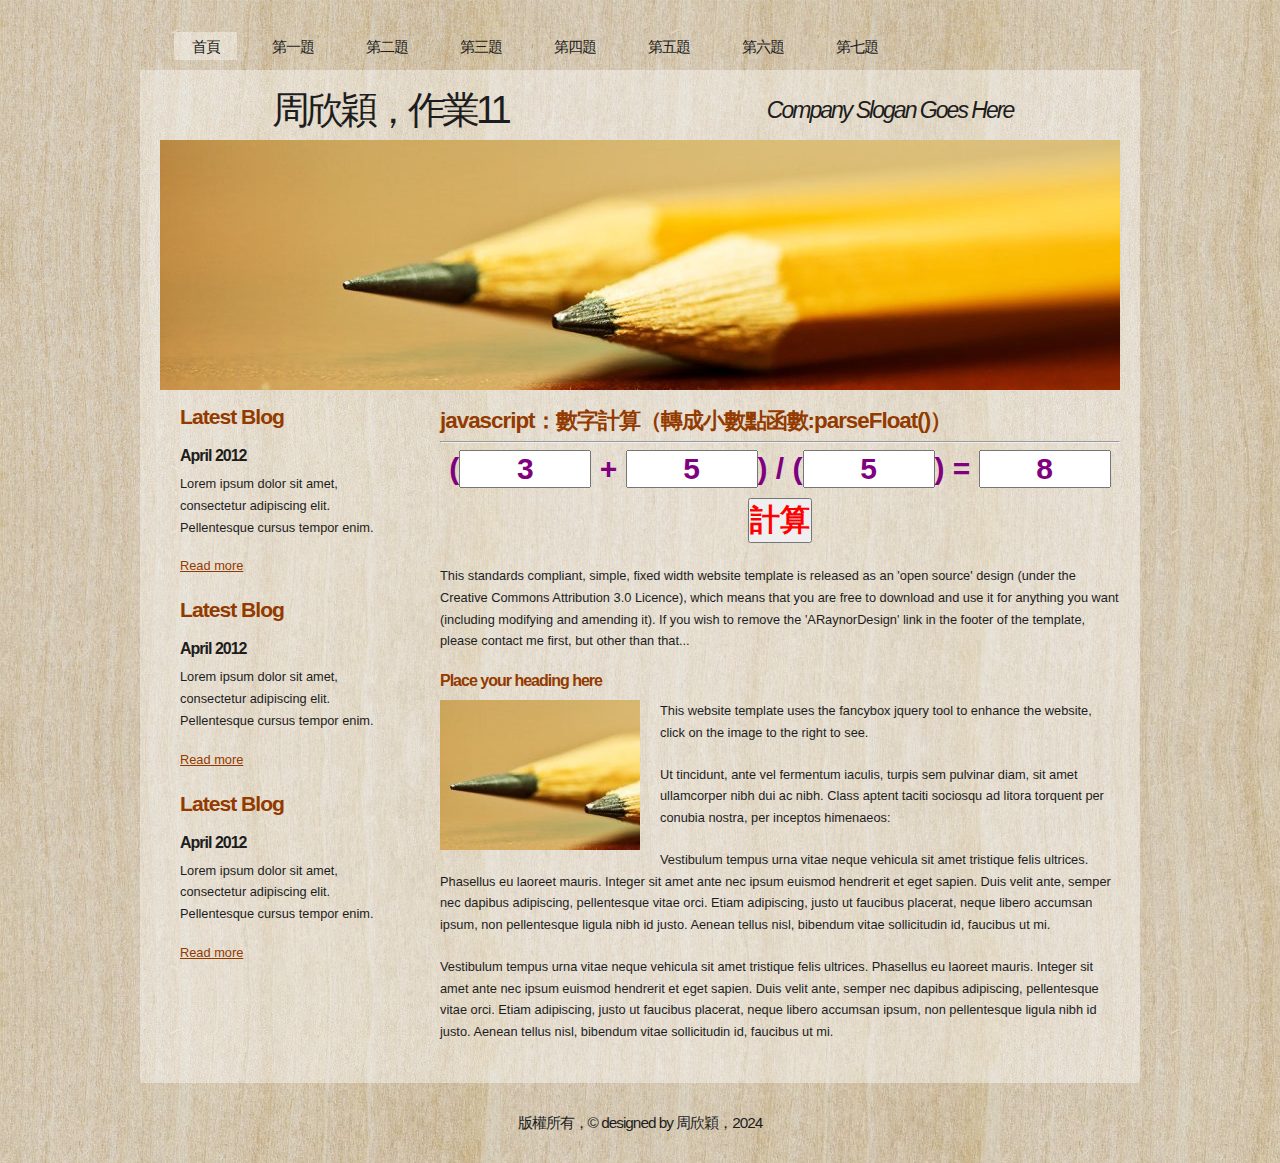
<file: minimalistic_wood/a1.html>
<!DOCTYPE html PUBLIC "-//W3C//DTD XHTML 1.1//EN" "http://www.w3.org/TR/xhtml11/DTD/xhtml11.dtd">
<html xmlns="http://www.w3.org/1999/xhtml" xml:lang="en">

<head>
  <title>110570043周欣穎</title>
  <meta name="description" content="free website template" />
  <meta name="keywords" content="enter your keywords here" />
  <meta http-equiv="content-type" content="text/html; charset=utf-8" />
  <link rel="stylesheet" type="text/css" href="css/style.css" />
  <link rel="stylesheet" type="text/css" href="mystyle.css" />

  <script type="text/javascript" src="js/jquery.min.js"></script>
  <script type="text/javascript" src="js/jquery.easing.min.js"></script>
  <script type="text/javascript" src="js/jquery.lavalamp.min.js"></script>
  <script type="text/javascript">
    $(function() {
      $("#lava_menu").lavaLamp({
        fx: "backout",
        speed: 700
      });
    });
  </script>
    <script type="text/javascript" src="js/jquery.nivo.slider.pack.js"></script>
    <script type="text/javascript">
    $(window).load(function() {
        $('#slider').nivoSlider();
    });
    </script>

  <script>
  function show()
  {
   //alert(t1.value)
   document.getElementById("t1").value

   //alert(t2.value)
   //alert(t3.value)
   //alert(t4.value)
    a1=(parseFloat(t1.value)  + parseFloat(t2.value))/parseFloat(t3.value)
    t4.value=a1
  }
  </script>



</head>

<body>
  <div id="main">	
	<div id="menubar">
      <ul class="lavaLampWithImage" id="lava_menu">
        <li class="current"><a href="index.html">首頁</a></li>
        <li><a href="a1.html">第一題</a></li>
        <li><a href="a2.html">第二題</a></li>
        <li><a href="a3.html">第三題</a></li>
        <li><a href="a4.html">第四題</a></li>
        <li><a href="a5.html">第五題</a></li>
        <li><a href="a6.html">第六題</a></li>
        <li><a href="a7.html">第七題</a></li>
      </ul>
	</div><!--close menubar-->	    
	<div id="site_content">        	  
	  <div id="header"> 
        <div id="header_name"> 	  
          <h1>周欣穎，作業11 <span></span></h1>
        </div><!--close header_name-->	
        <div id="header_slogan"> 		
	      <h2>Company Slogan Goes Here</h2>
		 </div><!--close header_slogan-->	
      </div><!--close header-->	
	  <div id="banner_image">
	    <div id="slider-wrapper">        
          <div id="slider" class="nivoSlider">
            <img src="images/slide1.jpg" alt="" />
            <img src="images/slide2.jpg" alt="" />
		  </div>
		</div><!--close slider-wrapper-->
	  </div><!--close banner_image-->			  
      <div id="content">
        <div class="content_item">
          <h1>javascript：數字計算（轉成小數點函數:parseFloat()）</h1>
          <hr>

          <p class="s1">
            (<input id="t1" class="s1"  type="text" value="3" size="5" >
            +
            <input id="t2" class="s1" type="text" value="5" size="5">)
            /
            (<input id="t3" class="s1" type="text" value="5" size="5">)
            =
            <input id="t4" class="s1" type="text" value="8" size="5">
    
            <input onclick="show()"  class="s2" type="button" value="計算">
          </p>
    






          <p>This standards compliant, simple, fixed width website template is released as an 'open source' design (under the Creative Commons Attribution 3.0 Licence), which means that you are free to download and use it for anything you want (including modifying and amending it). If you wish to remove the 'ARaynorDesign' link in the footer of the template, please contact me first, but other than that...</p>
          <h3>Place your heading here</h3>
          <div style="width:200px; float:left; padding: 0px 20px 10px 0px;"><img alt="image" src="images/image.jpg" /></div>
          <p>This website template uses the fancybox jquery tool to enhance the website, click on the image to the right to see. </p>
          <p>Ut tincidunt, ante vel fermentum iaculis, turpis sem pulvinar diam, sit amet ullamcorper nibh dui ac nibh. Class aptent taciti sociosqu ad litora torquent per conubia nostra, per inceptos himenaeos:</p>
          <p>Vestibulum tempus urna vitae neque vehicula sit amet tristique felis ultrices. Phasellus eu laoreet mauris. Integer sit amet ante nec ipsum euismod hendrerit et eget sapien. Duis velit ante, semper nec dapibus adipiscing, pellentesque vitae orci. Etiam adipiscing, justo ut faucibus placerat, neque libero accumsan ipsum, non pellentesque ligula nibh id justo. Aenean tellus nisl, bibendum vitae sollicitudin id, faucibus ut mi.</p>
          <p>Vestibulum tempus urna vitae neque vehicula sit amet tristique felis ultrices. Phasellus eu laoreet mauris. Integer sit amet ante nec ipsum euismod hendrerit et eget sapien. Duis velit ante, semper nec dapibus adipiscing, pellentesque vitae orci. Etiam adipiscing, justo ut faucibus placerat, neque libero accumsan ipsum, non pellentesque ligula nibh id justo. Aenean tellus nisl, bibendum vitae sollicitudin id, faucibus ut mi.</p>
		</div><!--close content_item-->	
	      
		<div class="sidebar_container">   		  
		  <div class="sidebar">
            <div class="sidebar_item">
                <h2>Latest Blog</h2>
			    <h4>April 2012</h4>
                <p>Lorem ipsum dolor sit amet, consectetur adipiscing elit. Pellentesque cursus tempor enim.</p>
		          <a href="#">Read more</a>
              </div><!--close sidebar_item--> 
          </div><!--close sidebar-->     		
		  <div class="sidebar">
            <div class="sidebar_item">
              <h2>Latest Blog</h2>
		  	  <h4>April 2012</h4>
              <p>Lorem ipsum dolor sit amet, consectetur adipiscing elit. Pellentesque cursus tempor enim.</p>
		        <a href="#">Read more</a>
            </div><!--close sidebar_item--> 
          </div><!--close sidebar-->  
		  <div class="sidebar">
            <div class="sidebar_item">
              <h2>Latest Blog</h2>
			  <h4>April 2012</h4>
              <p>Lorem ipsum dolor sit amet, consectetur adipiscing elit. Pellentesque cursus tempor enim.</p>
		        <a href="#">Read more</a>
            </div><!--close sidebar_item--> 
          </div><!--close sidebar-->  
        </div><!--close sidebar_container-->	
       <br style="clear:both;" />
      </div><!--close content-->	
    </div><!--close site_content-->	
    <div id="footer">  
	  <div id="footer_content">
        版權所有，&copy; designed by 周欣穎，2024


      </div><!--close footer_content-->	
    </div><!--close footer-->	
  </div><!--close main-->	
</body>
</html>
</file>
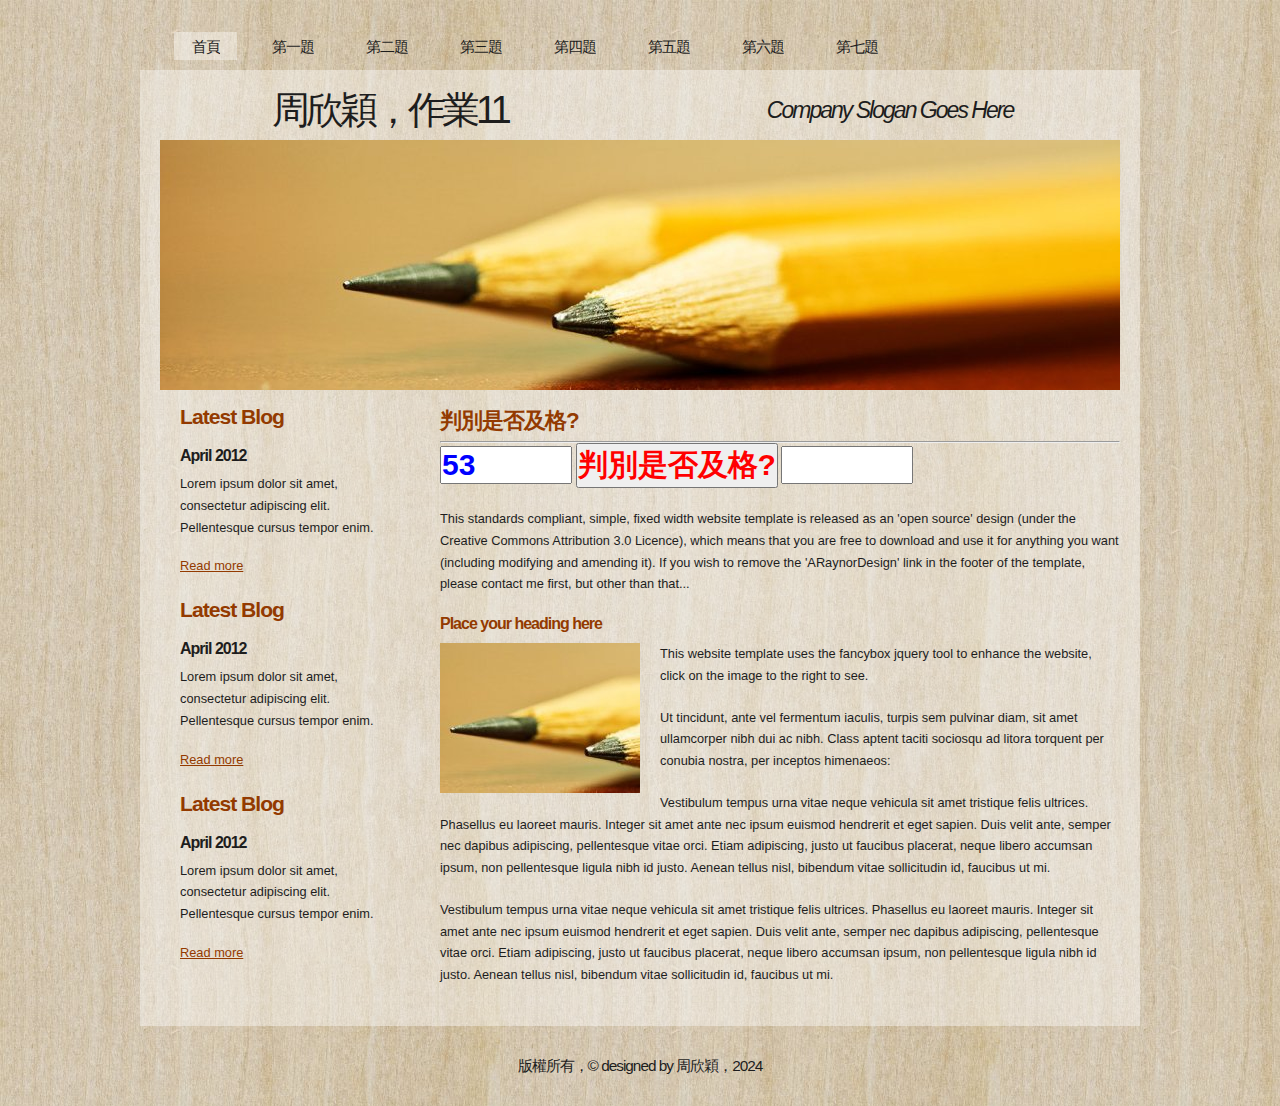
<file: minimalistic_wood/a2.html>
<!DOCTYPE html PUBLIC "-//W3C//DTD XHTML 1.1//EN" "http://www.w3.org/TR/xhtml11/DTD/xhtml11.dtd">
<html xmlns="http://www.w3.org/1999/xhtml" xml:lang="en">

<head>
  <title>110570043周欣穎</title>
  <meta name="description" content="free website template" />
  <meta name="keywords" content="enter your keywords here" />
  <meta http-equiv="content-type" content="text/html; charset=utf-8" />
  <link rel="stylesheet" type="text/css" href="css/style.css" />
  <link rel="stylesheet" type="text/css" href="mystyle.css" />
  <script type="text/javascript" src="js/jquery.min.js"></script>
  <script type="text/javascript" src="js/jquery.easing.min.js"></script>
  <script type="text/javascript" src="js/jquery.lavalamp.min.js"></script>
  <script type="text/javascript">
    $(function() {
      $("#lava_menu").lavaLamp({
        fx: "backout",
        speed: 700
      });
    });
  </script>
    <script type="text/javascript" src="js/jquery.nivo.slider.pack.js"></script>
    <script type="text/javascript">
    $(window).load(function() {
        $('#slider').nivoSlider();
    });
    </script>

  <script>
  function show()
  {
    a1=parseFloat(t1.value) 
    
    if(a1>60)
    {
      b1.value="及格"
    }
    else if(a1<60)
    {
      b1.value="不及格"
    }
    else if(a1==60)
    {
      b1.value="及格"
    }

  }

  </script>


</head>

<body>
  <div id="main">	
	<div id="menubar">
      <ul class="lavaLampWithImage" id="lava_menu">
        <li class="current"><a href="index.html">首頁</a></li>
        <li><a href="a1.html">第一題</a></li>
        <li><a href="a2.html">第二題</a></li>
        <li><a href="a3.html">第三題</a></li>
        <li><a href="a4.html">第四題</a></li>
        <li><a href="a5.html">第五題</a></li>
        <li><a href="a6.html">第六題</a></li>
        <li><a href="a7.html">第七題</a></li>
      </ul>
	</div><!--close menubar-->	    
	<div id="site_content">        	  
	  <div id="header"> 
        <div id="header_name"> 	  
          <h1>周欣穎，作業11 <span></span></h1>
        </div><!--close header_name-->	
        <div id="header_slogan"> 		
	      <h2>Company Slogan Goes Here</h2>
		 </div><!--close header_slogan-->	
      </div><!--close header-->	
	  <div id="banner_image">
	    <div id="slider-wrapper">        
          <div id="slider" class="nivoSlider">
            <img src="images/slide1.jpg" alt="" />
            <img src="images/slide2.jpg" alt="" />
		  </div>
		</div><!--close slider-wrapper-->
	  </div><!--close banner_image-->			  
      <div id="content">
        <div class="content_item">
          <h1>判別是否及格?</h1>
          <hr>

          <p>
            <input id="t1" class="s3"  type="text" value="53" size="5" >
            <input onclick="show()"  class="s2" type="button" value="判別是否及格?">
            <input id="b1" class="s3" type="text" size="5">
            
         </p>
    




          <p>This standards compliant, simple, fixed width website template is released as an 'open source' design (under the Creative Commons Attribution 3.0 Licence), which means that you are free to download and use it for anything you want (including modifying and amending it). If you wish to remove the 'ARaynorDesign' link in the footer of the template, please contact me first, but other than that...</p>
          <h3>Place your heading here</h3>
          <div style="width:200px; float:left; padding: 0px 20px 10px 0px;"><img alt="image" src="images/image.jpg" /></div>
          <p>This website template uses the fancybox jquery tool to enhance the website, click on the image to the right to see. </p>
          <p>Ut tincidunt, ante vel fermentum iaculis, turpis sem pulvinar diam, sit amet ullamcorper nibh dui ac nibh. Class aptent taciti sociosqu ad litora torquent per conubia nostra, per inceptos himenaeos:</p>
          <p>Vestibulum tempus urna vitae neque vehicula sit amet tristique felis ultrices. Phasellus eu laoreet mauris. Integer sit amet ante nec ipsum euismod hendrerit et eget sapien. Duis velit ante, semper nec dapibus adipiscing, pellentesque vitae orci. Etiam adipiscing, justo ut faucibus placerat, neque libero accumsan ipsum, non pellentesque ligula nibh id justo. Aenean tellus nisl, bibendum vitae sollicitudin id, faucibus ut mi.</p>
          <p>Vestibulum tempus urna vitae neque vehicula sit amet tristique felis ultrices. Phasellus eu laoreet mauris. Integer sit amet ante nec ipsum euismod hendrerit et eget sapien. Duis velit ante, semper nec dapibus adipiscing, pellentesque vitae orci. Etiam adipiscing, justo ut faucibus placerat, neque libero accumsan ipsum, non pellentesque ligula nibh id justo. Aenean tellus nisl, bibendum vitae sollicitudin id, faucibus ut mi.</p>
		</div><!--close content_item-->	
	      
		<div class="sidebar_container">   		  
		  <div class="sidebar">
            <div class="sidebar_item">
                <h2>Latest Blog</h2>
			    <h4>April 2012</h4>
                <p>Lorem ipsum dolor sit amet, consectetur adipiscing elit. Pellentesque cursus tempor enim.</p>
		          <a href="#">Read more</a>
              </div><!--close sidebar_item--> 
          </div><!--close sidebar-->     		
		  <div class="sidebar">
            <div class="sidebar_item">
              <h2>Latest Blog</h2>
		  	  <h4>April 2012</h4>
              <p>Lorem ipsum dolor sit amet, consectetur adipiscing elit. Pellentesque cursus tempor enim.</p>
		        <a href="#">Read more</a>
            </div><!--close sidebar_item--> 
          </div><!--close sidebar-->  
		  <div class="sidebar">
            <div class="sidebar_item">
              <h2>Latest Blog</h2>
			  <h4>April 2012</h4>
              <p>Lorem ipsum dolor sit amet, consectetur adipiscing elit. Pellentesque cursus tempor enim.</p>
		        <a href="#">Read more</a>
            </div><!--close sidebar_item--> 
          </div><!--close sidebar-->  
        </div><!--close sidebar_container-->	
       <br style="clear:both;" />
      </div><!--close content-->	
    </div><!--close site_content-->	
    <div id="footer">  
	  <div id="footer_content">
        版權所有，&copy; designed by 周欣穎，2024


      </div><!--close footer_content-->	
    </div><!--close footer-->	
  </div><!--close main-->	
</body>
</html>
</file>
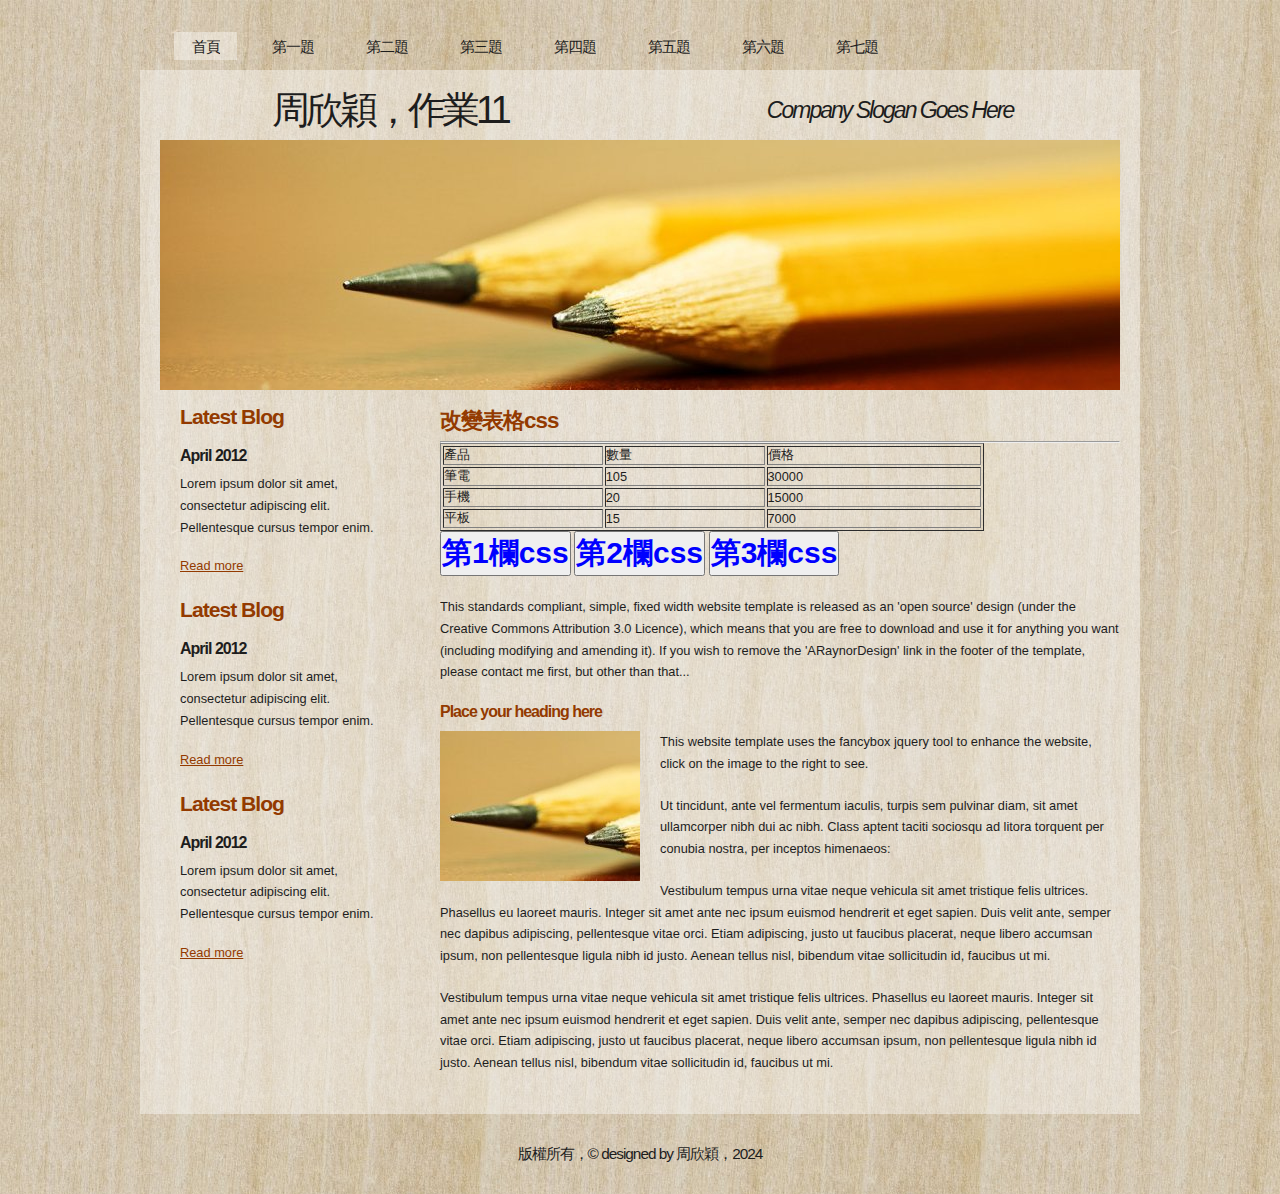
<file: minimalistic_wood/a3.html>
<!DOCTYPE html PUBLIC "-//W3C//DTD XHTML 1.1//EN" "http://www.w3.org/TR/xhtml11/DTD/xhtml11.dtd">
<html xmlns="http://www.w3.org/1999/xhtml" xml:lang="en">

<head>
  <title>110570043周欣穎</title>
  <meta name="description" content="free website template" />
  <meta name="keywords" content="enter your keywords here" />
  <meta http-equiv="content-type" content="text/html; charset=utf-8" />
  <link rel="stylesheet" type="text/css" href="css/style.css" />
  <link rel="stylesheet" type="text/css" href="mystyle.css" />
  <script type="text/javascript" src="js/jquery.min.js"></script>
  <script type="text/javascript" src="js/jquery.easing.min.js"></script>
  <script type="text/javascript" src="js/jquery.lavalamp.min.js"></script>
  <script type="text/javascript">
    $(function() {
      $("#lava_menu").lavaLamp({
        fx: "backout",
        speed: 700
      });
    });
  </script>
    <script type="text/javascript" src="js/jquery.nivo.slider.pack.js"></script>
    <script type="text/javascript">
    $(window).load(function() {
        $('#slider').nivoSlider();
    });
    </script>

  <style>
     
.s1
{
    color: purple;
    font-size: 30px;
    font-weight: 900;
    text-align: center;
}

.s2
{
    color: red;
    font-size: 30px;
    font-weight: 900;
    text-align: center;
}

.s3
{
    color: blue;
    font-size: 30px;
    font-weight: 900;
    text-align: left;
}

.s4
{
    color: brown;
    font-size: 30px;
    font-weight: 900;
    text-align: left;
}


  </style>

  <script>
    function show()
    {
      document.getElementById("t1").className="s1"
      document.getElementById("t2").className="s1"
      document.getElementById("t3").className="s1"
      document.getElementById("t4").className="s1"
    }
    function show1()
    {
      document.getElementById("d1").className="s2"
      document.getElementById("d2").className="s2"
      document.getElementById("d3").className="s2"
      document.getElementById("d4").className="s2"
    }
    function show2()
    {
      document.getElementById("g1").className="s3"
      document.getElementById("g2").className="s3"
      document.getElementById("g3").className="s3"
      document.getElementById("g4").className="s3"
    }
  
  </script>


</head>

<body>
  <div id="main">	
	<div id="menubar">
      <ul class="lavaLampWithImage" id="lava_menu">
        <li class="current"><a href="index.html">首頁</a></li>
        <li><a href="a1.html">第一題</a></li>
        <li><a href="a2.html">第二題</a></li>
        <li><a href="a3.html">第三題</a></li>
        <li><a href="a4.html">第四題</a></li>
        <li><a href="a5.html">第五題</a></li>
        <li><a href="a6.html">第六題</a></li>
        <li><a href="a7.html">第七題</a></li>
      </ul>
	</div><!--close menubar-->	    
	<div id="site_content">        	  
	  <div id="header"> 
        <div id="header_name"> 	  
          <h1>周欣穎，作業11 <span></span></h1>
        </div><!--close header_name-->	
        <div id="header_slogan"> 		
	      <h2>Company Slogan Goes Here</h2>
		 </div><!--close header_slogan-->	
      </div><!--close header-->	
	  <div id="banner_image">
	    <div id="slider-wrapper">        
          <div id="slider" class="nivoSlider">
            <img src="images/slide1.jpg" alt="" />
            <img src="images/slide2.jpg" alt="" />
		  </div>
		</div><!--close slider-wrapper-->
	  </div><!--close banner_image-->			  
      <div id="content">
        <div class="content_item">
          <h1>改變表格css</h1>
          <hr>

          <table border="1" width="80%">
            <tr>
              <td id="t1">產品</td>
              <td id="d1">數量</td>
              <td id="g1">價格</td>
            </tr>
            <tr> 
                <td id="t2">筆電</td>
                <td id="d2">105</td>
                <td id="g2">30000</td>
            </tr>
            <tr> 
              <td id="t3">手機</td>
              <td id="d3">20</td>
              <td id="g3">15000</td>
            </tr> 
            <tr>
              <td id="t4">平板</td>
              <td id="d4">15</td>
              <td id="g4">7000</td>
            </tr>
          </table>

          <p>
            <input type="button" value="第1欄css" onclick="show()" class="s3">
            <input type="button" value="第2欄css" onclick="show1()" class="s3">
            <input type="button" value="第3欄css" onclick="show2()" class="s3">


          </p>

          

        



          <p>This standards compliant, simple, fixed width website template is released as an 'open source' design (under the Creative Commons Attribution 3.0 Licence), which means that you are free to download and use it for anything you want (including modifying and amending it). If you wish to remove the 'ARaynorDesign' link in the footer of the template, please contact me first, but other than that...</p>
          <h3>Place your heading here</h3>
          <div style="width:200px; float:left; padding: 0px 20px 10px 0px;"><img alt="image" src="images/image.jpg" /></div>
          <p>This website template uses the fancybox jquery tool to enhance the website, click on the image to the right to see. </p>
          <p>Ut tincidunt, ante vel fermentum iaculis, turpis sem pulvinar diam, sit amet ullamcorper nibh dui ac nibh. Class aptent taciti sociosqu ad litora torquent per conubia nostra, per inceptos himenaeos:</p>
          <p>Vestibulum tempus urna vitae neque vehicula sit amet tristique felis ultrices. Phasellus eu laoreet mauris. Integer sit amet ante nec ipsum euismod hendrerit et eget sapien. Duis velit ante, semper nec dapibus adipiscing, pellentesque vitae orci. Etiam adipiscing, justo ut faucibus placerat, neque libero accumsan ipsum, non pellentesque ligula nibh id justo. Aenean tellus nisl, bibendum vitae sollicitudin id, faucibus ut mi.</p>
          <p>Vestibulum tempus urna vitae neque vehicula sit amet tristique felis ultrices. Phasellus eu laoreet mauris. Integer sit amet ante nec ipsum euismod hendrerit et eget sapien. Duis velit ante, semper nec dapibus adipiscing, pellentesque vitae orci. Etiam adipiscing, justo ut faucibus placerat, neque libero accumsan ipsum, non pellentesque ligula nibh id justo. Aenean tellus nisl, bibendum vitae sollicitudin id, faucibus ut mi.</p>
		</div><!--close content_item-->	
	      
		<div class="sidebar_container">   		  
		  <div class="sidebar">
            <div class="sidebar_item">
                <h2>Latest Blog</h2>
			    <h4>April 2012</h4>
                <p>Lorem ipsum dolor sit amet, consectetur adipiscing elit. Pellentesque cursus tempor enim.</p>
		          <a href="#">Read more</a>
              </div><!--close sidebar_item--> 
          </div><!--close sidebar-->     		
		  <div class="sidebar">
            <div class="sidebar_item">
              <h2>Latest Blog</h2>
		  	  <h4>April 2012</h4>
              <p>Lorem ipsum dolor sit amet, consectetur adipiscing elit. Pellentesque cursus tempor enim.</p>
		        <a href="#">Read more</a>
            </div><!--close sidebar_item--> 
          </div><!--close sidebar-->  
		  <div class="sidebar">
            <div class="sidebar_item">
              <h2>Latest Blog</h2>
			  <h4>April 2012</h4>
              <p>Lorem ipsum dolor sit amet, consectetur adipiscing elit. Pellentesque cursus tempor enim.</p>
		        <a href="#">Read more</a>
            </div><!--close sidebar_item--> 
          </div><!--close sidebar-->  
        </div><!--close sidebar_container-->	
       <br style="clear:both;" />
      </div><!--close content-->	
    </div><!--close site_content-->	
    <div id="footer">  
	  <div id="footer_content">
        版權所有，&copy; designed by 周欣穎，2024


      </div><!--close footer_content-->	
    </div><!--close footer-->	
  </div><!--close main-->	
</body>
</html>
</file>
<file: css/style.css>
html
{ height: 100%;}

*
{ margin: 0;
  padding: 0;}

body
{ font: normal .80em arial, sans-serif;
  background: transparent url(../images/background.jpg) repeat;
  color: #1D1D1D;}

p
{ padding: 0 0 20px 0;
  line-height: 1.7em;}
  
img
{ border: 0;}

h1, h2, h3, h4, h5, h6 
{ font: bold 175% arial, sans-serif;
  color: #933A00;
  letter-spacing: -1px;
  margin: 0 0 5px 0;
  padding: 15px 0 0 0;}

h2
{ font: bold 165% arial, sans-serif;
  padding-bottom: 10px;}

h3
{ font: bold 125% arial, sans-serif;
  padding: 0 0 5px 0;
  color: #933A00;}

h4, h5, h6
{ margin: 0;
  padding: 0 0 5px 0;
  font: bold 110% arial, sans-serif;
  color: #1D1D1D;
  line-height: 1.5em;}

h5, h6
{ font: italic 95% arial, sans-serif;
  color: #1D1D1D;
  padding-bottom: 15px;}

h6
{ color: #362C20;}

a, a:hover
{ background: transparent;
  outline: none;
  text-decoration: underline;
  color: #5D5D5D;}

a:hover
{ text-decoration: underline;
  color: #1D1D1D;}

ul
{ margin: 2px 0 22px 17px;}

ul li
{ margin: 2px 0 15px 17px;}

ol
{ margin: 8px 0 22px 20px;}

ol li
{ margin: 0 0 11px 0;}

#main, #header, #banner, #menubar, #site_content, #footer, #contact, #footer_content
{ margin-left: auto; 
  margin-right: auto;}

#header
{ width: 1000px;
  height: 70px;
  background: transparent;
  text-align: center;}

#header_name
{ width: 500px;
  float: left;}  
 
#header H1
{ width: 500px;
  font: normal 300% arial, sans-serif;
  color: #1D1D1D;
  letter-spacing: -4px;
  background: transparent;}

span
{ color: #933A00;}

#header_slogan
{ width: 500px;
  float: right;
  padding-top: 12px;}  
  
#header H2
{ width: 500px;
  font: italic 180% arial, sans-serif;
  color: #1D1D1D;
  letter-spacing: -2px;
  background: transparent;}

#menubar
{ width: 1000px;
  height: 50px;
  text-align: center; 
  margin-top: 20px;
  color: #000;
  background: transparent;} 
  
#contact{
  width: 230px;
  float: left;
  height: 40px;
  background: transparent;
  padding: 10px 0 10px 20px;
}

#site_content
{ width: 1000px;
  overflow: hidden;
  background: transparent url(../images/transparent.png) repeat;}  
  
#banner_image {
    margin: 0 auto;
	width: 960px;
}
#slider-wrapper {
    height: 250px;
	background: transparent;
	width: 960px;
}
#slider {
    background: url("../images/loading.gif") no-repeat scroll 50% 50% transparent;
    height: 250px;
    position: relative;
    width: 960px;
}
#slider img {
    display: none;
    left: 0;
    position: absolute;
    top: 0;
}
#slider a {
    border: 0 none;
    display: block;
}
.nivoSlider {
    position: relative;
}
.nivoSlider img {
    left: 0;
    position: absolute;
    top: 0;
}
.nivoSlider a.nivo-imageLink {
    border: 0 none;
    display: none;
    height: 100%;
    left: 0;
    margin: 0;
    padding: 0;
    position: absolute;
    top: 0;
    width: 100%;
    z-index: 6;
}
.nivo-slice {
    display: block;
    height: 100%;
    position: absolute;
    z-index: 5;
}
.nivo-box {
    display: block;
    position: absolute;
    z-index: 5;
}
.nivo-caption {
    background: none repeat scroll 0 0 #000000;
    bottom: 0;
    color: #FFFFFF;
    font-family: arial;
    left: 0;
    position: absolute;
    text-transform: uppercase;
    width: 100%;
    z-index: 8;
}
.nivo-caption p {
    margin: 0;
    padding: 5px;
}
.nivo-caption a {
    color: red;
    display: inline !important;
    text-decoration: none;
}
.nivo-caption a:hover {
    color: blue;
    text-decoration: underline;
}
.nivo-html-caption {
    display: none;
}
.nivo-directionNav a {
    background: url("../images/arrows.png") no-repeat scroll 0 0 transparent;
    cursor: pointer;
    display: block;
    height: 30px;
    position: absolute;
    text-indent: -9999px;
    top: 45%;
    width: 30px;
    z-index: 9;
}
a.nivo-prevNav {
    left: 15px;
}
a.nivo-nextNav {
    background-position: -30px 50%;
    right: 15px;
}
.nivo-controlNav {
    bottom: -30px;
    left: 50%;
    margin-left: -40px;
    position: absolute;
}
.nivo-controlNav a {
    cursor: pointer;
    float: left;
    height: 22px;
    margin-top: 250px;
    position: relative;
    text-indent: -9999px;
    width: 22px;
    z-index: 9;
}
.nivo-controlNav a.active {
    background-position: 0 -22px;
}

.sidebar_container
{ float: left;
  width: 260px;
  margin: 0px 0 20px 0;}

.sidebar
{ float: right;
  width: 240px;
  padding-left: 10px;
  margin-bottom: 10px;}

.sidebar_item
{ font: normal 100% arial, sans-serif;
  padding: 0 15px 0 0;
  width: 201px;}

.sidebar h2
{ color: #933A00;}  
  
.sidebar h4
{ font-size: 125%;
  color: #1D1D1D;}

.sidebar p
{ color: #1D1D1D;}

.sidebar a
{ color: #933A00;}

.sidebar a:hover
{ text-decoration: none;}

.sidebar ul li, .sidebar ul li.selected
{ list-style: none; 
  margin: 15px 0;
  padding: 0;}

.sidebar li.selected, .sidebar li:hover
{ color: #5D5D5D;
  text-decoration: none;} 

#content
{ text-align: left;
  width: 960px;
  padding: 0;
  margin: 0 0 0 20px;
  float: left;}

.content_item
{ width: 680px;
  margin: 0 0 20px 20px;
  float: right;}

.content_image
{ width: 250px;
  padding: 0px 20px 20px 0px;
  float: left;}
  
.container_header
{ margin-top: 20px;
  height: 15px;
  margin-top: -130px;
  width: 920px;
  background: transparent url(../images/container_header.png) repeat-x top;}  
  
#footer
{ padding: 0 20px 0 20px;
  background: transparent;}
  
#footer_content
{ width: 920px;
  font: normal 120% arial, sans-serif;
  letter-spacing: -1px;
  height: 45px;
  padding: 30px 0 5px 0;
  text-align: center; 
  background: transparent;
  color: #1D1D1D;}

#footer a, #footer a:hover
{ color: #1D1D1D;
  text-decoration: underline;}

#footer a:hover
{ text-decoration: none;}

ul.links
{ margin: 0;}

ul.links li
{ list-style: none;
  padding: 8px 0;}

ul.links li a, ul.links li a:hover
{ padding: 0 0 0 28px;
  background: transparent url(../images/page.png) no-repeat left center;
  color: #06C4E6;
  text-decoration: underline;} 

ul.links li a:hover
{ color: #5D5D5D;
  text-decoration: none;} 
  
/* from here: http://www.gmarwaha.com/blog/2007/08/23/lavalamp-for-jquery-lovers */
.lavaLampWithImage {
  position: relative;
  height: 30px;
  padding: 10px 0px 5px 0;
  overflow: hidden;
  float: left;
  margin: 0 0px 0 0;
  width: 1000px;
}

.lavaLampWithImage li {
  float: left;
  list-style: none;
}

.lavaLampWithImage li.back {
  background: transparent url(../images/transparent.png) repeat;
  height: 28px;
  z-index: 8;
  position: absolute;
}

.lavaLampWithImage li a {
  font: normal 120% arial, sans-serif;
  text-decoration: none;
  color: #1D1D1D;
  letter-spacing: -1px;
  z-index: 10;
  display: block;
  float: left;
  height: 60px;
  padding: 5px 0px 0px 35px;
  position: relative;
  overflow: hidden;
}

.lavaLampWithImage li a:hover, .lavaLampWithImage li a:active, .lavaLampWithImage li a:visited {
  border: none;
}
</file>
<file: minimalistic_wood/css/style.css>
html
{ height: 100%;}

*
{ margin: 0;
  padding: 0;}

body
{ font: normal .80em arial, sans-serif;
  background: transparent url(../images/background.jpg) repeat;
  color: #1D1D1D;}

p
{ padding: 0 0 20px 0;
  line-height: 1.7em;}
  
img
{ border: 0;}

h1, h2, h3, h4, h5, h6 
{ font: bold 175% arial, sans-serif;
  color: #933A00;
  letter-spacing: -1px;
  margin: 0 0 5px 0;
  padding: 15px 0 0 0;}

h2
{ font: bold 165% arial, sans-serif;
  padding-bottom: 10px;}

h3
{ font: bold 125% arial, sans-serif;
  padding: 0 0 5px 0;
  color: #933A00;}

h4, h5, h6
{ margin: 0;
  padding: 0 0 5px 0;
  font: bold 110% arial, sans-serif;
  color: #1D1D1D;
  line-height: 1.5em;}

h5, h6
{ font: italic 95% arial, sans-serif;
  color: #1D1D1D;
  padding-bottom: 15px;}

h6
{ color: #362C20;}

a, a:hover
{ background: transparent;
  outline: none;
  text-decoration: underline;
  color: #5D5D5D;}

a:hover
{ text-decoration: underline;
  color: #1D1D1D;}

ul
{ margin: 2px 0 22px 17px;}

ul li
{ margin: 2px 0 15px 17px;}

ol
{ margin: 8px 0 22px 20px;}

ol li
{ margin: 0 0 11px 0;}

#main, #header, #banner, #menubar, #site_content, #footer, #contact, #footer_content
{ margin-left: auto; 
  margin-right: auto;}

#header
{ width: 1000px;
  height: 70px;
  background: transparent;
  text-align: center;}

#header_name
{ width: 500px;
  float: left;}  
 
#header H1
{ width: 500px;
  font: normal 300% arial, sans-serif;
  color: #1D1D1D;
  letter-spacing: -4px;
  background: transparent;}

span
{ color: #933A00;}

#header_slogan
{ width: 500px;
  float: right;
  padding-top: 12px;}  
  
#header H2
{ width: 500px;
  font: italic 180% arial, sans-serif;
  color: #1D1D1D;
  letter-spacing: -2px;
  background: transparent;}

#menubar
{ width: 1000px;
  height: 50px;
  text-align: center; 
  margin-top: 20px;
  color: #000;
  background: transparent;} 
  
#contact{
  width: 230px;
  float: left;
  height: 40px;
  background: transparent;
  padding: 10px 0 10px 20px;
}

#site_content
{ width: 1000px;
  overflow: hidden;
  background: transparent url(../images/transparent.png) repeat;}  
  
#banner_image {
    margin: 0 auto;
	width: 960px;
}
#slider-wrapper {
    height: 250px;
	background: transparent;
	width: 960px;
}
#slider {
    background: url("../images/loading.gif") no-repeat scroll 50% 50% transparent;
    height: 250px;
    position: relative;
    width: 960px;
}
#slider img {
    display: none;
    left: 0;
    position: absolute;
    top: 0;
}
#slider a {
    border: 0 none;
    display: block;
}
.nivoSlider {
    position: relative;
}
.nivoSlider img {
    left: 0;
    position: absolute;
    top: 0;
}
.nivoSlider a.nivo-imageLink {
    border: 0 none;
    display: none;
    height: 100%;
    left: 0;
    margin: 0;
    padding: 0;
    position: absolute;
    top: 0;
    width: 100%;
    z-index: 6;
}
.nivo-slice {
    display: block;
    height: 100%;
    position: absolute;
    z-index: 5;
}
.nivo-box {
    display: block;
    position: absolute;
    z-index: 5;
}
.nivo-caption {
    background: none repeat scroll 0 0 #000000;
    bottom: 0;
    color: #FFFFFF;
    font-family: arial;
    left: 0;
    position: absolute;
    text-transform: uppercase;
    width: 100%;
    z-index: 8;
}
.nivo-caption p {
    margin: 0;
    padding: 5px;
}
.nivo-caption a {
    color: red;
    display: inline !important;
    text-decoration: none;
}
.nivo-caption a:hover {
    color: blue;
    text-decoration: underline;
}
.nivo-html-caption {
    display: none;
}
.nivo-directionNav a {
    background: url("../images/arrows.png") no-repeat scroll 0 0 transparent;
    cursor: pointer;
    display: block;
    height: 30px;
    position: absolute;
    text-indent: -9999px;
    top: 45%;
    width: 30px;
    z-index: 9;
}
a.nivo-prevNav {
    left: 15px;
}
a.nivo-nextNav {
    background-position: -30px 50%;
    right: 15px;
}
.nivo-controlNav {
    bottom: -30px;
    left: 50%;
    margin-left: -40px;
    position: absolute;
}
.nivo-controlNav a {
    cursor: pointer;
    float: left;
    height: 22px;
    margin-top: 250px;
    position: relative;
    text-indent: -9999px;
    width: 22px;
    z-index: 9;
}
.nivo-controlNav a.active {
    background-position: 0 -22px;
}

.sidebar_container
{ float: left;
  width: 260px;
  margin: 0px 0 20px 0;}

.sidebar
{ float: right;
  width: 240px;
  padding-left: 10px;
  margin-bottom: 10px;}

.sidebar_item
{ font: normal 100% arial, sans-serif;
  padding: 0 15px 0 0;
  width: 201px;}

.sidebar h2
{ color: #933A00;}  
  
.sidebar h4
{ font-size: 125%;
  color: #1D1D1D;}

.sidebar p
{ color: #1D1D1D;}

.sidebar a
{ color: #933A00;}

.sidebar a:hover
{ text-decoration: none;}

.sidebar ul li, .sidebar ul li.selected
{ list-style: none; 
  margin: 15px 0;
  padding: 0;}

.sidebar li.selected, .sidebar li:hover
{ color: #5D5D5D;
  text-decoration: none;} 

#content
{ text-align: left;
  width: 960px;
  padding: 0;
  margin: 0 0 0 20px;
  float: left;}

.content_item
{ width: 680px;
  margin: 0 0 20px 20px;
  float: right;}

.content_image
{ width: 250px;
  padding: 0px 20px 20px 0px;
  float: left;}
  
.container_header
{ margin-top: 20px;
  height: 15px;
  margin-top: -130px;
  width: 920px;
  background: transparent url(../images/container_header.png) repeat-x top;}  
  
#footer
{ padding: 0 20px 0 20px;
  background: transparent;}
  
#footer_content
{ width: 920px;
  font: normal 120% arial, sans-serif;
  letter-spacing: -1px;
  height: 45px;
  padding: 30px 0 5px 0;
  text-align: center; 
  background: transparent;
  color: #1D1D1D;}

#footer a, #footer a:hover
{ color: #1D1D1D;
  text-decoration: underline;}

#footer a:hover
{ text-decoration: none;}

ul.links
{ margin: 0;}

ul.links li
{ list-style: none;
  padding: 8px 0;}

ul.links li a, ul.links li a:hover
{ padding: 0 0 0 28px;
  background: transparent url(../images/page.png) no-repeat left center;
  color: #06C4E6;
  text-decoration: underline;} 

ul.links li a:hover
{ color: #5D5D5D;
  text-decoration: none;} 
  
/* from here: http://www.gmarwaha.com/blog/2007/08/23/lavalamp-for-jquery-lovers */
.lavaLampWithImage {
  position: relative;
  height: 30px;
  padding: 10px 0px 5px 0;
  overflow: hidden;
  float: left;
  margin: 0 0px 0 0;
  width: 1000px;
}

.lavaLampWithImage li {
  float: left;
  list-style: none;
}

.lavaLampWithImage li.back {
  background: transparent url(../images/transparent.png) repeat;
  height: 28px;
  z-index: 8;
  position: absolute;
}

.lavaLampWithImage li a {
  font: normal 120% arial, sans-serif;
  text-decoration: none;
  color: #1D1D1D;
  letter-spacing: -1px;
  z-index: 10;
  display: block;
  float: left;
  height: 60px;
  padding: 5px 0px 0px 35px;
  position: relative;
  overflow: hidden;
}

.lavaLampWithImage li a:hover, .lavaLampWithImage li a:active, .lavaLampWithImage li a:visited {
  border: none;
}
</file>
<file: mystyle.css>
.s1
    {
        color: purple;
        font-size: 30px;
        font-weight: 900;
        text-align: center;
    }

 .s2
    {
        color: red;
        font-size: 30px;
        font-weight: 900;
        text-align: center;
    }

.s3
    {
        color: blue;
        font-size: 30px;
        font-weight: 900;
        text-align: left;
    }

 .s4
    {
        color: brown;
        font-size: 30px;
        font-weight: 900;
        text-align: left;
    }
</file>
<file: minimalistic_wood/mystyle.css>
.s1
{
    color: purple;
    font-size: 30px;
    font-weight: 900;
    text-align: center;
}

.s2
{
    color: red;
    font-size: 30px;
    font-weight: 900;
    text-align: center;
}

.s3
{
    color: blue;
    font-size: 30px;
    font-weight: 900;
    text-align: left;
}

.s4
{
    color: brown;
    font-size: 30px;
    font-weight: 900;
    text-align: left;
}
</file>
